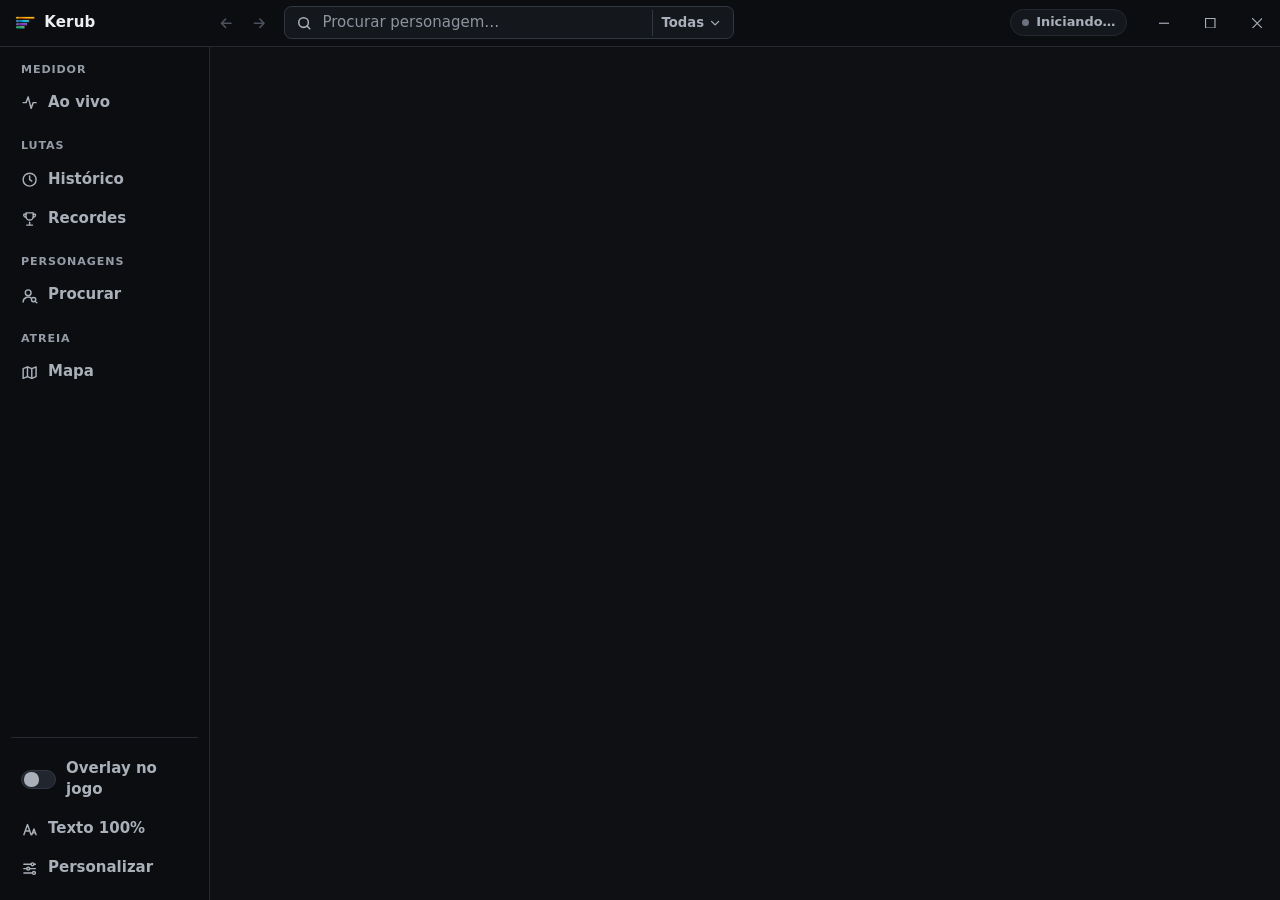
<file: ui/index.html>
<!doctype html>
<html lang="pt-BR">
<head>
  <meta charset="utf-8">
  <title>Kerub</title>
  <link rel="stylesheet" href="client.css">
  <link rel="stylesheet" href="chars.css">
  <link rel="stylesheet" href="map.css">
  <script src="shared.js" defer></script>
  <script src="chart.js" defer></script>
  <script src="client.js" defer></script>
  <script src="chars.js" defer></script>
  <script src="map.js" defer></script>
</head>
<body>
  <div class="app">
    <!-- Barra de título nossa, no lugar da do Windows: arrasta, minimiza,
         maximiza (duplo clique também) e fecha. -->
    <header class="titlebar" data-tauri-drag-region>
      <div class="tb-brand" data-tauri-drag-region>
        <img src="logo.png" alt="">
        <span>Kerub</span>
      </div>
      <div class="tb-nav">
        <button id="nav-back" class="tb-icon" title="Voltar (Alt + ←)" aria-label="Voltar" disabled>
          <svg viewBox="0 0 24 24" aria-hidden="true"><path d="M19 12H5M11 18l-6-6 6-6"/></svg>
        </button>
        <button id="nav-forward" class="tb-icon" title="Avançar (Alt + →)" aria-label="Avançar" disabled>
          <svg viewBox="0 0 24 24" aria-hidden="true"><path d="M5 12h14M13 6l6 6-6 6"/></svg>
        </button>
      </div>
      <!-- Procura personagem no site oficial; Enter abre os resultados. -->
      <form id="search-form" class="tb-search" role="search" autocomplete="off">
        <span id="search-icon" class="tb-search-icon" aria-hidden="true">
          <svg viewBox="0 0 24 24"><circle cx="11" cy="11" r="7"/><path d="M20 20l-4-4"/></svg>
        </span>
        <input id="search" type="text" placeholder="Procurar personagem…" spellcheck="false" aria-label="Procurar personagem pelo nome">
        <button type="button" id="region-btn" class="tb-region" aria-haspopup="listbox" aria-expanded="false" title="Região da busca">
          <span id="region-label">Todas</span>
          <svg viewBox="0 0 24 24" aria-hidden="true"><path d="M6 9l6 6 6-6"/></svg>
        </button>
      </form>
      <div id="region-menu" class="menu" role="listbox" aria-label="Região da busca" hidden></div>
      <div class="tb-fill" data-tauri-drag-region></div>
      <div id="game" class="tb-status" data-tauri-drag-region>
        <span class="dot" aria-hidden="true"></span>
        <span id="game-text">Iniciando…</span>
      </div>
      <button id="install-npcap" class="button primary tb-button" hidden>Instalar Npcap</button>
      <div class="tb-controls">
        <button id="win-min" title="Minimizar" aria-label="Minimizar">
          <svg viewBox="0 0 10 10" aria-hidden="true"><path d="M0 5h10"/></svg>
        </button>
        <button id="win-max" title="Maximizar" aria-label="Maximizar">
          <svg viewBox="0 0 10 10" aria-hidden="true"><path id="win-max-icon" d="M0.5 0.5h9v9h-9z"/></svg>
        </button>
        <button id="win-close" class="close" title="Fechar o meter" aria-label="Fechar o meter">
          <svg viewBox="0 0 10 10" aria-hidden="true"><path d="M0 0l10 10M10 0L0 10"/></svg>
        </button>
      </div>
    </header>

    <nav class="side" aria-label="Seções">
      <span class="side-label">Medidor</span>
      <button class="nav" data-page="live">
        <svg viewBox="0 0 24 24" aria-hidden="true"><path d="M3 12h4l3-8 4 16 3-8h4"/></svg>
        Ao vivo
      </button>

      <span class="side-label">Lutas</span>
      <button class="nav" data-page="history">
        <svg viewBox="0 0 24 24" aria-hidden="true"><circle cx="12" cy="12" r="9"/><path d="M12 7v5l3 2"/></svg>
        Histórico
      </button>
      <button class="nav" data-page="records">
        <svg viewBox="0 0 24 24" aria-hidden="true"><path d="M8 21h8M12 17v4M7 4h10v5a5 5 0 0 1-10 0z"/><path d="M7 6H4a3 3 0 0 0 3 4M17 6h3a3 3 0 0 1-3 4"/></svg>
        Recordes
      </button>

      <span class="side-label">Personagens</span>
      <button class="nav" data-page="chars">
        <svg viewBox="0 0 24 24" aria-hidden="true"><circle cx="10" cy="8" r="4"/><path d="M3 21a7 7 0 0 1 11.5-5.4M17.5 17.5m-3 0a3 3 0 1 0 6 0a3 3 0 1 0-6 0M22 22l-2.4-2.4"/></svg>
        Procurar
      </button>

      <span class="side-label">Atreia</span>
      <button class="nav" data-page="map">
        <svg viewBox="0 0 24 24" aria-hidden="true"><path d="M9 4 3 6.5v13.5l6-2.5 6 2.5 6-2.5V4l-6 2.5z"/><path d="M9 4v13.5M15 6.5V20"/></svg>
        Mapa
      </button>

      <div class="side-foot">
        <label class="switch">
          <input id="overlay-toggle" type="checkbox">
          <span class="track" aria-hidden="true"></span>
          Overlay no jogo
        </label>
        <button id="scale" class="nav" title="Tamanho do texto (Ctrl + roda do mouse)">
          <svg viewBox="0 0 24 24" aria-hidden="true"><path d="M4 19l5-14 5 14M6 14h6M15 19l3-8 3 8M16 16.5h4"/></svg>
          <span id="scale-text">Texto 100%</span>
        </button>
        <button class="nav" data-page="settings">
          <svg viewBox="0 0 24 24" aria-hidden="true"><path d="M4 6h10M18 6h2M4 12h4M12 12h8M4 18h12M20 18h0"/><circle cx="16" cy="6" r="2"/><circle cx="10" cy="12" r="2"/><circle cx="18" cy="18" r="2"/></svg>
          Personalizar
        </button>
      </div>
    </nav>

    <main id="main">
      <!-- Ao vivo -->
      <section id="page-live" class="page" hidden>
        <div class="toolbar">
          <div id="live-mode" class="segmented" role="radiogroup" aria-label="O que medir"></div>
          <button id="live-reset" class="button">Zerar luta</button>
        </div>
        <div id="live-empty" class="empty-state">
          <h2>Nenhuma luta ainda</h2>
          <p>Quando alguém do grupo bater em algo, a luta aparece aqui. Toda luta fica gravada no
            <b>Histórico</b> quando acaba (chefes, boneco e as lutas comuns), com ou sem o overlay ligado.</p>
        </div>
        <div id="live-fight"></div>
      </section>

      <!-- Histórico -->
      <section id="page-history" class="page" hidden>
        <header class="page-head">
          <h2>Histórico</h2>
          <div class="filters">
            <label class="field-search">
              <svg viewBox="0 0 24 24" aria-hidden="true"><circle cx="11" cy="11" r="7"/><path d="M20 20l-4-4"/></svg>
              <input id="history-filter" type="text" placeholder="Filtrar por chefe ou dungeon" aria-label="Filtrar lutas por chefe ou dungeon">
            </label>
            <label class="check"><input id="history-common" type="checkbox" checked> Lutas comuns</label>
            <label class="check"><input id="history-train" type="checkbox"> Boneco de treino</label>
          </div>
        </header>
        <div id="history-list"></div>
      </section>

      <!-- Uma luta do histórico -->
      <section id="page-fight" class="page" hidden>
        <button id="fight-back" class="link">← Histórico</button>
        <div id="fight-view"></div>
      </section>

      <!-- Recordes -->
      <section id="page-records" class="page" hidden>
        <header class="page-head">
          <h2>Recordes pessoais</h2>
        </header>
        <p class="hint">O seu melhor DPS e a luta mais rápida de cada chefe, por personagem. Só contam as lutas em que o chefe morreu.</p>
        <div id="records-list"></div>
      </section>

      <!-- Procurar personagem (site oficial do AION 2) -->
      <section id="page-chars" class="page" hidden>
        <header class="page-head">
          <div>
            <h2 id="chars-title">Personagens</h2>
            <p id="char-status" class="page-sub" aria-live="polite">Procure pelo nome na barra de cima.</p>
          </div>
        </header>
        <div id="char-results"></div>
        <div id="char-saved"></div>
      </section>

      <!-- Página de um personagem -->
      <section id="page-char" class="page" hidden>
        <div id="char-view"></div>
      </section>

      <!-- Mapa de Atreia -->
      <section id="page-map" class="page map-page" hidden>
        <aside class="map-panel" aria-label="Mapas e camadas">
          <div class="map-head">
            <div>
              <h2 id="map-title">Mapa</h2>
              <p id="map-sub" class="page-sub"></p>
            </div>
            <div id="map-race" class="segmented" role="radiogroup" aria-label="Facção"></div>
            <div id="map-list" class="map-list" aria-label="Mapas"></div>
            <label class="field-search map-search">
              <svg viewBox="0 0 24 24" aria-hidden="true"><circle cx="11" cy="11" r="7"/><path d="M20 20l-4-4"/></svg>
              <input id="map-search" type="text" placeholder="Procurar área, monstro, NPC…" spellcheck="false" aria-label="Procurar no mapa">
            </label>
          </div>
          <div id="map-results" class="map-scroll map-results" aria-live="polite" hidden></div>
          <div id="map-layers" class="map-scroll map-layers"></div>
        </aside>
        <div class="map-stage">
          <canvas id="map-canvas" tabindex="0" aria-label="Mapa. Arraste para mover; roda do mouse, + e − para o zoom; 0 mostra o mapa inteiro."></canvas>
          <div id="map-filter" class="map-filter" hidden></div>
          <div class="map-tools">
            <button id="map-zoom-in" class="map-tool" title="Aproximar (+)" aria-label="Aproximar">
              <svg viewBox="0 0 24 24" aria-hidden="true"><path d="M12 5v14M5 12h14"/></svg>
            </button>
            <button id="map-zoom-out" class="map-tool" title="Afastar (−)" aria-label="Afastar">
              <svg viewBox="0 0 24 24" aria-hidden="true"><path d="M5 12h14"/></svg>
            </button>
            <button id="map-fit" class="map-tool" title="Mapa inteiro (0)" aria-label="Mostrar o mapa inteiro">
              <svg viewBox="0 0 24 24" aria-hidden="true"><path d="M4 9V4h5M20 9V4h-5M4 15v5h5M20 15v5h-5"/></svg>
            </button>
          </div>
          <div id="map-tip" class="map-tip" role="tooltip" hidden></div>
          <div id="map-loading" class="map-loading" hidden></div>
          <div id="map-error" class="map-error" hidden></div>
        </div>
      </section>

      <!-- Personalizar -->
      <section id="page-settings" class="page" hidden>
        <header class="page-head">
          <h2>Personalizar</h2>
        </header>

        <div class="card">
          <h3>Overlay</h3>
          <label class="switch">
            <input id="set-overlay" type="checkbox">
            <span class="track" aria-hidden="true"></span>
            Mostrar o overlay por cima do jogo
          </label>
          <p class="hint">Se o jogo travar com o overlay, desligue: o meter continua gravando cada luta aqui no client.
            A tecla <b>Del</b> esconde e mostra o overlay durante o jogo; ele não some sozinho.</p>
          <label class="switch">
            <input id="set-time-left" type="checkbox">
            <span class="track" aria-hidden="true"></span>
            Tempo para o chefe morrer no DPS atual
          </label>
          <div class="field">
            <span id="set-rows-label">Jogadores no overlay</span>
            <div id="set-rows" class="segmented" role="radiogroup" aria-labelledby="set-rows-label"></div>
          </div>
        </div>

        <div class="card">
          <h3>Colunas do overlay</h3>
          <p class="hint">Menos colunas, janela mais estreita.</p>
          <div id="set-columns" class="columns-pick"></div>
        </div>

        <div class="card">
          <h3>Cor de cada classe</h3>
          <p class="hint">A barra de cada jogador no overlay e aqui no client. O texto fica branco por cima: o meter avisa quando a cor deixa ele difícil de ler.</p>
          <div id="set-colors" class="colors"></div>
          <button id="reset-colors" class="button">Voltar às cores padrão</button>
        </div>
      </section>
    </main>
  </div>
</body>
</html>
</file>
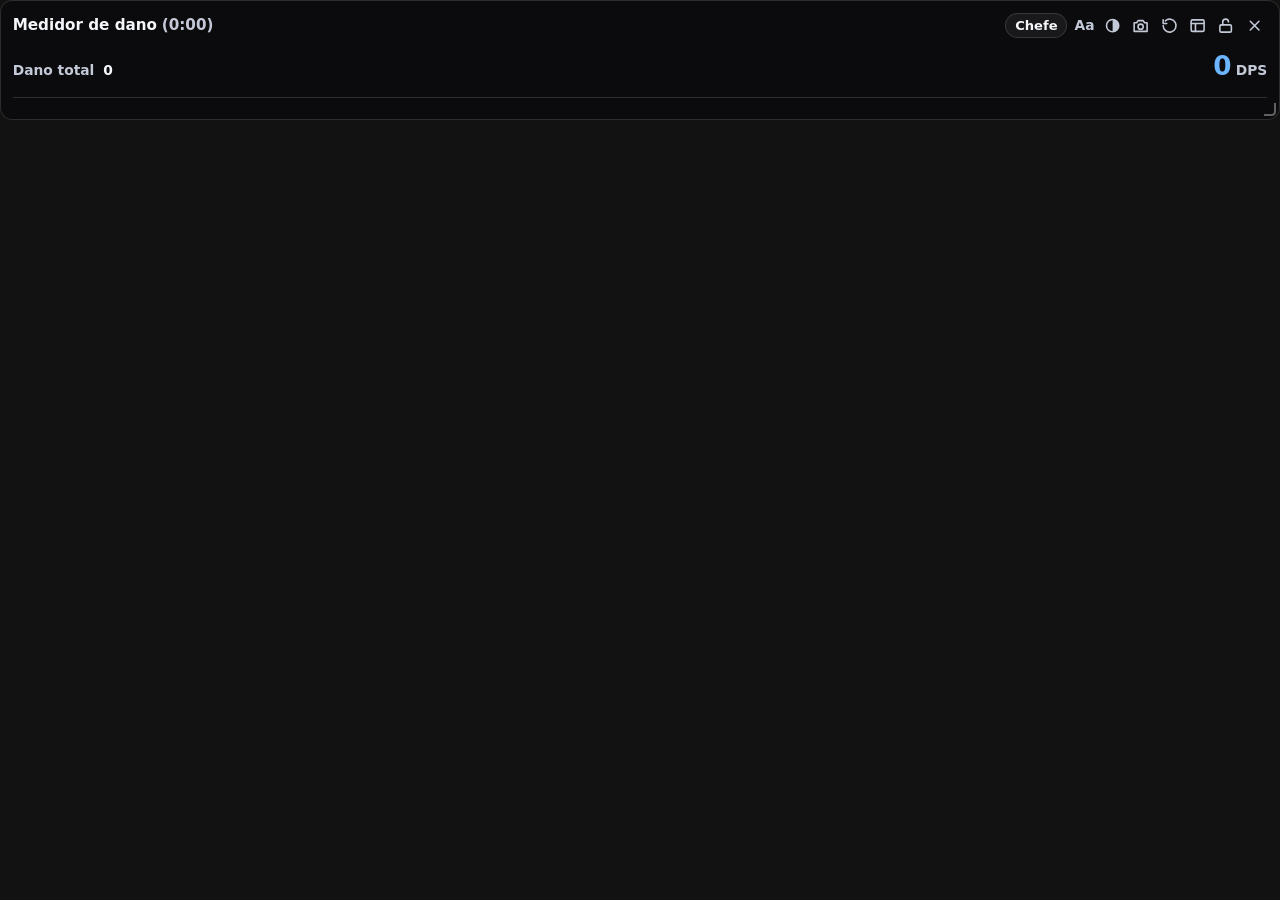
<file: ui/overlay.html>
<!doctype html>
<html lang="pt-BR">
<head>
  <meta charset="utf-8">
  <title>Kerub · overlay</title>
  <link rel="stylesheet" href="overlay.css">
  <script src="shared.js" defer></script>
  <script src="overlay.js" defer></script>
</head>
<body>
  <div id="meter" class="meter">
    <header>
      <h1><span class="title">Medidor de dano</span> <span id="timer">(0:00)</span> <span id="ping" class="ping" title="Ping com o servidor do jogo" hidden></span></h1>
      <div class="actions">
        <button id="mode" class="pill" title="Qual alvo medir">Chefe</button>
        <button id="scale" class="icon" title="Tamanho do texto" aria-label="Tamanho do texto">Aa</button>
        <button id="opacity" class="icon" title="Transparência do fundo" aria-label="Transparência do fundo">
          <svg viewBox="0 0 24 24" aria-hidden="true"><circle cx="12" cy="12" r="8.5"/><path class="fill" d="M12 3.5a8.5 8.5 0 0 1 0 17z"/></svg>
        </button>
        <button id="print" class="icon" title="Print do overlay: copia a imagem e salva em Imagens\Kerub" aria-label="Print do overlay">
          <svg viewBox="0 0 24 24" aria-hidden="true"><path d="M3 8h3.5l2-3h7l2 3H21v12H3z"/><circle cx="12" cy="13.5" r="3.6"/></svg>
        </button>
        <button id="reset" class="icon" title="Zerar luta" aria-label="Zerar luta">
          <svg viewBox="0 0 24 24" aria-hidden="true"><path d="M3 12a9 9 0 1 0 3-6.7"/><path d="M3 4v5h5"/></svg>
        </button>
        <button id="client" class="icon" title="Abrir o client (histórico e escolhas)" aria-label="Abrir o client">
          <svg viewBox="0 0 24 24" aria-hidden="true"><rect x="3" y="4" width="18" height="16" rx="2"/><path d="M3 9h18M9 9v11"/></svg>
        </button>
        <button id="lock" class="icon" title="Travar posição" aria-label="Travar posição">
          <svg viewBox="0 0 24 24" aria-hidden="true"><rect x="4" y="11" width="16" height="10" rx="2"/><path id="shackle" d="M8 11V7a4 4 0 0 1 8 0"/></svg>
        </button>
        <button id="close" class="icon" title="Fechar o overlay (o client continua gravando)" aria-label="Fechar o overlay">
          <svg viewBox="0 0 24 24" aria-hidden="true"><path d="M6 6l12 12M18 6L6 18"/></svg>
        </button>
      </div>
    </header>

    <div id="boss" class="boss" hidden>
      <div class="boss-line">
        <span id="target"></span>
        <span id="hp-pct"></span>
      </div>
      <div id="hp" class="hp"><div id="hp-fill"></div></div>
      <div id="time-left" class="time-left" hidden></div>
    </div>

    <div class="totals">
      <span class="total-damage">Dano total <b id="total-damage">0</b></span>
      <span class="total-dps"><b id="total-dps">0</b> DPS</span>
    </div>

    <div class="table">
      <div id="thead" class="thead"></div>
      <ol id="rows"></ol>
    </div>

    <section id="details" class="details" hidden aria-live="polite">
      <div class="details-head">
        <span id="details-badge"></span>
        <div class="details-who">
          <b id="details-name"></b>
          <span id="details-sub"></span>
        </div>
        <button id="details-close" class="icon" title="Fechar detalhes" aria-label="Fechar detalhes">
          <svg viewBox="0 0 24 24" aria-hidden="true"><path d="M6 6l12 12M18 6L6 18"/></svg>
        </button>
      </div>
      <ol id="skills" class="skills"></ol>
    </section>

    <footer id="status" hidden>
      <span id="status-text"></span>
      <button id="install-npcap" class="pill" hidden>Instalar Npcap</button>
    </footer>
    <div id="grip" class="grip" title="Largura"></div>
  </div>
</body>
</html>
</file>
<file: ui/client.css>
/* Client: escuro, sóbrio e de alto contraste. Grafite levemente frio, um azul
   só para o que é clicável ou escolhido, e cor de verdade só nos dados
   (classe, raridade). Contrastes medidos: texto 15:1, texto secundário 8:1,
   rótulos 6:1, azul 6,6:1; nada de amarelo. Tudo em rem: o botão de texto
   muda --scale e a janela inteira cresce junto. */

:root {
  color-scheme: dark;
  --scale: 1;

  --bg: #0e1014;
  /* Barra de título e lateral: a mesma cor, para parecer uma peça só. */
  --chrome: #0b0d10;
  --surface: #14171c;
  --surface-2: #1a1e24;
  --surface-3: #21262e;
  --border: #252a32;
  --border-strong: #323843;

  --text: #eceef1;
  --muted: #aab0ba;
  --label: #959ca7;

  --accent: #5b9dff;
  /* Botão principal: texto branco a 5,2:1. */
  --accent-strong: #2563eb;
  --accent-soft: rgb(91 157 255 / 0.12);
  --accent-line: rgb(91 157 255 / 0.45);

  --ok: #4ade80;
  --taken: #ff9b9b;
  --danger: #ff8a8a;

  --radius: 0.7rem;
  --radius-sm: 0.5rem;

  /* Nomes antigos, ainda usados em chars.css. */
  --panel: var(--surface);
  --panel-2: var(--surface-2);
  --line: var(--border);
}

* {
  box-sizing: border-box;
}

[hidden] {
  display: none !important;
}

html {
  font-size: calc(15px * var(--scale));
}

html,
body {
  margin: 0;
  height: 100%;
  background: var(--bg);
  color: var(--text);
  font-family: "Segoe UI Variable Text", "Segoe UI", system-ui, sans-serif;
  line-height: 1.45;
  -webkit-font-smoothing: antialiased;
}

body {
  overflow: hidden;
}

::selection {
  background: rgb(91 157 255 / 0.35);
}

:focus-visible {
  outline: 2px solid var(--accent);
  outline-offset: 2px;
}

h2,
h3,
h4 {
  margin: 0;
  font-family: "Segoe UI Variable Display", "Segoe UI", system-ui, sans-serif;
}

/* Rolagem fina, da cor das bordas. */
* {
  scrollbar-width: thin;
  scrollbar-color: var(--border-strong) transparent;
}

.muted {
  color: var(--muted);
}

.small {
  font-size: 0.88rem;
}

.hint {
  margin: 0;
  color: var(--muted);
  max-width: 60rem;
}

/* ── botões e controles ────────────────────────────────── */

button {
  font: inherit;
  color: inherit;
  cursor: pointer;
}

button:disabled {
  cursor: default;
}

.button {
  display: inline-flex;
  align-items: center;
  justify-content: center;
  gap: 0.45rem;
  height: 2.3rem;
  padding: 0 0.95rem;
  border: 1px solid var(--border-strong);
  border-radius: var(--radius-sm);
  background: var(--surface-2);
  color: var(--text);
  font-weight: 600;
  white-space: nowrap;
  transition: background 0.12s, border-color 0.12s;
}

.button:hover {
  background: var(--surface-3);
  border-color: #3d4450;
}

.button.primary {
  border-color: transparent;
  background: var(--accent-strong);
  color: #ffffff;
}

.button.primary:hover {
  background: #3b75ee;
}

.button.danger {
  color: var(--danger);
}

.icon-button {
  display: inline-grid;
  place-items: center;
  width: 2.1rem;
  height: 2.1rem;
  padding: 0;
  border: 1px solid transparent;
  border-radius: var(--radius-sm);
  background: none;
  color: var(--muted);
}

.icon-button:hover {
  border-color: var(--border);
  background: var(--surface-2);
  color: var(--text);
}

.icon-button svg {
  width: 1.15rem;
  height: 1.15rem;
  fill: none;
  stroke: currentColor;
  stroke-width: 2;
  stroke-linecap: round;
  stroke-linejoin: round;
}

.link {
  padding: 0;
  border: 0;
  background: none;
  color: var(--accent);
  font-weight: 600;
  text-align: left;
}

.link:hover {
  text-decoration: underline;
}

/* Etiqueta pequena (estado, raça, nível de item). */
.pill,
.chip {
  display: inline-flex;
  align-items: center;
  gap: 0.35rem;
  padding: 0.12rem 0.55rem;
  border: 1px solid var(--border-strong);
  border-radius: 0.4rem;
  background: var(--surface-2);
  color: var(--muted);
  font-size: 0.85rem;
  font-weight: 600;
  white-space: nowrap;
}

.chip b {
  color: var(--text);
}

.pill.ok {
  border-color: rgb(74 222 128 / 0.35);
  color: var(--ok);
}

.pill.best {
  border-color: var(--accent-line);
  background: var(--accent-soft);
  color: var(--accent);
}

.tag {
  margin-left: 0.45rem;
  padding: 0.05rem 0.4rem;
  border: 1px solid var(--accent-line);
  border-radius: 0.3rem;
  background: var(--accent-soft);
  color: var(--accent);
  font-size: 0.7rem;
  font-weight: 750;
  letter-spacing: 0.04em;
  vertical-align: 0.15em;
}

.count {
  margin-left: 0.5rem;
  color: var(--muted);
  font-weight: 600;
  font-size: 0.9em;
}

/* Interruptor. */
.switch,
.check,
.field {
  display: flex;
  align-items: center;
  gap: 0.65rem;
  font-weight: 600;
  cursor: pointer;
}

.field {
  cursor: default;
  flex-wrap: wrap;
}

.switch input {
  position: absolute;
  opacity: 0;
  width: 1px;
  height: 1px;
}

.switch .track {
  flex: none;
  position: relative;
  width: 2.35rem;
  height: 1.3rem;
  border: 1px solid var(--border-strong);
  border-radius: 1rem;
  background: var(--surface-3);
  transition: background 0.15s, border-color 0.15s;
}

.switch .track::after {
  content: "";
  position: absolute;
  top: 0.13rem;
  left: 0.15rem;
  width: 0.95rem;
  height: 0.95rem;
  border-radius: 50%;
  background: var(--muted);
  transition: transform 0.15s, background 0.15s;
}

.switch input:checked + .track {
  border-color: transparent;
  background: var(--accent-strong);
}

.switch input:checked + .track::after {
  transform: translateX(1.03rem);
  background: #ffffff;
}

.switch input:focus-visible + .track {
  outline: 2px solid var(--accent);
  outline-offset: 2px;
}

.check input {
  width: 1.1rem;
  height: 1.1rem;
  accent-color: var(--accent-strong);
}

/* Botões lado a lado, um escolhido (o que medir, quantos jogadores). */
.segmented {
  display: inline-flex;
  gap: 0.15rem;
  padding: 0.2rem;
  border: 1px solid var(--border);
  border-radius: 0.6rem;
  background: var(--surface);
}

.segment {
  padding: 0.32rem 0.85rem;
  border: 0;
  border-radius: 0.42rem;
  background: none;
  color: var(--muted);
  font-weight: 600;
}

.segment:hover {
  color: var(--text);
}

.segment[aria-checked="true"] {
  background: var(--surface-3);
  color: var(--text);
  box-shadow: inset 0 0 0 1px var(--border-strong);
}

/* Campo de busca pequeno (filtro do histórico). */
.field-search {
  display: flex;
  align-items: center;
  gap: 0.5rem;
  width: 18rem;
  height: 2.3rem;
  padding: 0 0.7rem;
  border: 1px solid var(--border-strong);
  border-radius: var(--radius-sm);
  background: var(--surface);
  color: var(--muted);
  cursor: text;
}

.field-search:focus-within {
  border-color: var(--accent);
}

.field-search svg {
  flex: none;
  width: 1rem;
  height: 1rem;
  fill: none;
  stroke: currentColor;
  stroke-width: 2.2;
  stroke-linecap: round;
}

.field-search input {
  flex: 1;
  min-width: 0;
  border: 0;
  outline: none;
  background: none;
  color: var(--text);
  font: inherit;
}

.field-search input::placeholder,
.tb-search input::placeholder {
  color: #8d94a0;
}

/* ── carregando ────────────────────────────────────────── */

.spin {
  display: inline-block;
  width: 1.1rem;
  height: 1.1rem;
  border: 2px solid var(--border-strong);
  border-top-color: var(--accent);
  border-radius: 50%;
  animation: spin 0.75s linear infinite;
}

.spinner {
  display: grid;
  place-items: center;
  padding: 2.5rem 0;
}

.spinner .spin {
  width: 2rem;
  height: 2rem;
  border-width: 3px;
}

.spinner.small {
  padding: 0.8rem 0 0.2rem;
}

.spinner.small .spin {
  width: 1.2rem;
  height: 1.2rem;
  border-width: 2px;
}

@keyframes spin {
  to {
    transform: rotate(360deg);
  }
}

.skeletons {
  display: flex;
  align-items: center;
  gap: 0.8rem;
}

.skeleton {
  display: block;
  border-radius: 0.4rem;
  background: linear-gradient(90deg, var(--surface-2) 25%, var(--surface-3) 50%, var(--surface-2) 75%);
  background-size: 200% 100%;
  animation: shimmer 1.3s ease-in-out infinite;
}

@keyframes shimmer {
  from {
    background-position: 100% 0;
  }
  to {
    background-position: -100% 0;
  }
}

@media (prefers-reduced-motion: reduce) {
  .spin,
  .skeleton {
    animation-duration: 3s;
  }
}

/* ── layout ────────────────────────────────────────────── */

.app {
  display: grid;
  grid-template-columns: 14rem minmax(0, 1fr);
  grid-template-rows: auto minmax(0, 1fr);
  height: 100%;
}

/* ── barra de título ───────────────────────────────────── */

.titlebar {
  grid-column: 1 / -1;
  display: flex;
  align-items: center;
  gap: 0.6rem;
  height: 3.1rem;
  padding-left: 1rem;
  background: var(--chrome);
  border-bottom: 1px solid var(--border);
  user-select: none;
}

/* Arrastar só funciona no elemento marcado, não nos filhos dele. */
.tb-brand > *,
.tb-status > * {
  pointer-events: none;
}

.tb-brand {
  display: flex;
  align-items: center;
  gap: 0.6rem;
  width: 12.4rem;
  flex: none;
  font-size: 1rem;
  font-weight: 700;
  letter-spacing: 0.01em;
}

.tb-brand img {
  width: 1.35rem;
  height: 1.35rem;
}

.tb-nav {
  display: flex;
  gap: 0.1rem;
}

.tb-icon {
  display: grid;
  place-items: center;
  width: 2.1rem;
  height: 2.1rem;
  padding: 0;
  border: 0;
  border-radius: var(--radius-sm);
  background: none;
  color: var(--muted);
}

.tb-icon:hover:not(:disabled) {
  background: var(--surface-2);
  color: var(--text);
}

.tb-icon:disabled {
  color: #4b525e;
}

.tb-icon svg,
.tb-search-icon svg {
  width: 1.1rem;
  height: 1.1rem;
  fill: none;
  stroke: currentColor;
  stroke-width: 2.2;
  stroke-linecap: round;
  stroke-linejoin: round;
}

/* Busca de personagem, com a região num menu à direita. */
.tb-search {
  display: flex;
  align-items: center;
  gap: 0.55rem;
  width: min(30rem, 40%);
  height: 2.2rem;
  margin: 0;
  padding: 0 0.25rem 0 0.75rem;
  border: 1px solid var(--border-strong);
  border-radius: var(--radius-sm);
  background: var(--surface);
  color: var(--muted);
}

.tb-search:focus-within {
  border-color: var(--accent);
  box-shadow: 0 0 0 3px var(--accent-soft);
}

.tb-search-icon {
  display: grid;
  place-items: center;
  width: 1.1rem;
}

.tb-search-icon .spin {
  width: 0.95rem;
  height: 0.95rem;
}

.tb-search input {
  flex: 1;
  min-width: 0;
  border: 0;
  outline: none;
  background: none;
  color: var(--text);
  font: inherit;
}

.tb-region {
  display: flex;
  align-items: center;
  gap: 0.25rem;
  height: 1.7rem;
  padding: 0 0.45rem 0 0.6rem;
  border: 0;
  border-left: 1px solid var(--border-strong);
  border-radius: 0 0.35rem 0.35rem 0;
  background: none;
  color: var(--muted);
  font-size: 0.88rem;
  font-weight: 600;
}

.tb-region:hover,
.tb-region[aria-expanded="true"] {
  color: var(--text);
  background: var(--surface-2);
}

.tb-region svg {
  width: 0.95rem;
  height: 0.95rem;
  fill: none;
  stroke: currentColor;
  stroke-width: 2.2;
  stroke-linecap: round;
  stroke-linejoin: round;
}

/* Menu suspenso (região). */
.menu {
  position: fixed;
  z-index: 60;
  display: flex;
  flex-direction: column;
  min-width: 15rem;
  padding: 0.3rem;
  border: 1px solid var(--border-strong);
  border-radius: var(--radius);
  background: #161a20;
  box-shadow: 0 12px 32px rgb(0 0 0 / 0.55);
}

.menu-item {
  display: flex;
  align-items: center;
  justify-content: space-between;
  gap: 1rem;
  padding: 0.5rem 0.7rem;
  border: 0;
  border-radius: 0.4rem;
  background: none;
  color: var(--text);
  font-weight: 500;
  text-align: left;
}

.menu-item:hover,
.menu-item:focus-visible {
  background: var(--surface-3);
  outline: none;
}

.menu-item[aria-selected="true"] {
  color: var(--accent);
  font-weight: 650;
}

.tb-fill {
  flex: 1;
  align-self: stretch;
}

/* "AION 2 aberto", como o "Aion 2 is running" da referência. */
.tb-status {
  display: flex;
  align-items: center;
  gap: 0.45rem;
  padding: 0.22rem 0.7rem;
  border: 1px solid var(--border);
  border-radius: 1rem;
  background: var(--surface);
  color: var(--muted);
  font-size: 0.86rem;
  font-weight: 600;
  white-space: nowrap;
}

.tb-status .dot {
  width: 0.5rem;
  height: 0.5rem;
  border-radius: 50%;
  background: #6b7280;
}

.tb-status[data-state="on"] {
  color: var(--text);
}

.tb-status[data-state="on"] .dot {
  background: var(--ok);
  box-shadow: 0 0 0 3px rgb(74 222 128 / 0.15);
}

.tb-status[data-state="wait"] .dot {
  background: var(--accent);
}

.tb-status[data-state="off"] .dot {
  background: var(--danger);
}

.tb-button {
  height: 2rem;
}

/* Minimizar, maximizar e fechar, do tamanho dos do Windows. */
.tb-controls {
  display: flex;
  align-self: stretch;
  margin-left: 0.3rem;
}

.tb-controls button {
  display: grid;
  place-items: center;
  width: 3.1rem;
  padding: 0;
  border: 0;
  background: none;
  color: var(--muted);
}

.tb-controls svg {
  width: 0.7rem;
  height: 0.7rem;
  fill: none;
  stroke: currentColor;
  stroke-width: 1.1;
}

.tb-controls button:hover {
  background: var(--surface-2);
  color: var(--text);
}

/* Vermelho do Windows com o X branco: 5,9:1. */
.tb-controls .close:hover {
  background: #c42b1c;
  color: #ffffff;
}

/* ── lateral ───────────────────────────────────────────── */

.side {
  display: flex;
  flex-direction: column;
  gap: 0.15rem;
  padding: 0.9rem 0.75rem;
  background: var(--chrome);
  border-right: 1px solid var(--border);
  overflow-y: auto;
}

.side-label {
  margin: 1rem 0.65rem 0.3rem;
  color: var(--label);
  font-size: 0.74rem;
  font-weight: 700;
  letter-spacing: 0.08em;
  text-transform: uppercase;
}

.side-label:first-child {
  margin-top: 0.1rem;
}

.nav {
  position: relative;
  display: flex;
  align-items: center;
  gap: 0.65rem;
  padding: 0.5rem 0.65rem;
  border: 0;
  border-radius: var(--radius-sm);
  background: none;
  color: var(--muted);
  font-weight: 600;
  text-align: left;
}

.nav svg {
  flex: none;
  width: 1.15rem;
  height: 1.15rem;
  fill: none;
  stroke: currentColor;
  stroke-width: 2;
  stroke-linecap: round;
  stroke-linejoin: round;
}

.nav:hover {
  background: var(--surface);
  color: var(--text);
}

.nav.on {
  background: var(--surface-2);
  color: var(--text);
}

.nav.on::before {
  content: "";
  position: absolute;
  left: -0.75rem;
  top: 0.45rem;
  bottom: 0.45rem;
  width: 3px;
  border-radius: 0 3px 3px 0;
  background: var(--accent);
}

.side-foot {
  display: flex;
  flex-direction: column;
  gap: 0.15rem;
  margin-top: auto;
  padding-top: 0.8rem;
  border-top: 1px solid var(--border);
}

.side-foot .switch {
  padding: 0.5rem 0.65rem;
  color: var(--muted);
}

/* ── páginas ───────────────────────────────────────────── */

main {
  overflow-y: auto;
  padding: 1.6rem 2rem 3rem;
}

.page {
  display: flex;
  flex-direction: column;
  gap: 1.1rem;
  max-width: 88rem;
  margin: 0 auto;
}

.page-head {
  display: flex;
  flex-wrap: wrap;
  align-items: flex-end;
  justify-content: space-between;
  gap: 0.8rem 1.2rem;
}

.page-head h2 {
  font-size: 1.55rem;
  font-weight: 650;
  letter-spacing: -0.01em;
}

.page-sub {
  margin: 0.2rem 0 0;
  color: var(--muted);
}

.empty-state {
  padding: 3rem 1rem;
  text-align: center;
  color: var(--muted);
}

.empty-state h2 {
  margin-bottom: 0.4rem;
  color: var(--text);
  font-size: 1.25rem;
  font-weight: 650;
}

.empty-state p {
  max-width: 34rem;
  margin: 0 auto 1rem;
}

.card {
  display: flex;
  flex-direction: column;
  gap: 0.8rem;
  padding: 1.1rem 1.2rem;
  border: 1px solid var(--border);
  border-radius: var(--radius);
  background: var(--surface);
}

.card h3 {
  font-size: 1.05rem;
  font-weight: 650;
}

.toolbar {
  display: flex;
  flex-wrap: wrap;
  align-items: center;
  justify-content: space-between;
  gap: 0.8rem;
}

.filters {
  display: flex;
  flex-wrap: wrap;
  align-items: center;
  gap: 1rem;
}

/* ── ícone da classe ───────────────────────────────────── */

.badge {
  display: inline-grid;
  place-items: center;
  flex: none;
  width: 2rem;
  height: 2rem;
  border-radius: 0.45rem;
  background: #090a0d;
  box-shadow: inset 0 0 0 1px color-mix(in srgb, var(--ring, #6b7280) 70%, transparent);
  color: var(--text);
  font-weight: 700;
}

.badge img {
  width: 1.5rem;
  height: 1.5rem;
  object-fit: contain;
  filter: drop-shadow(0 0 1px #000);
}

.badge.small {
  width: 1.6rem;
  height: 1.6rem;
  border-radius: 0.35rem;
}

.badge.small img {
  width: 1.2rem;
  height: 1.2rem;
}

.who {
  display: flex;
  align-items: center;
  gap: 0.6rem;
  min-width: 0;
}

.who .name {
  overflow: hidden;
  text-overflow: ellipsis;
  white-space: nowrap;
  font-weight: 650;
}

/* ── uma luta ──────────────────────────────────────────── */

.fight {
  display: flex;
  flex-direction: column;
  gap: 1.1rem;
}

.fight-head {
  display: flex;
  flex-wrap: wrap;
  align-items: flex-start;
  justify-content: space-between;
  gap: 1rem;
}

.fight-head h2 {
  font-size: 1.65rem;
  font-weight: 650;
  letter-spacing: -0.01em;
  line-height: 1.2;
}

.fight-head .sub {
  display: flex;
  flex-wrap: wrap;
  align-items: center;
  gap: 0.5rem;
  margin-top: 0.35rem;
}

.actions {
  display: flex;
  gap: 0.5rem;
}

/* Números da luta: um quadro dividido, como na referência. A última linha
   estica para não sobrar buraco quando os quadros quebram de linha. */
.cards {
  display: flex;
  flex-wrap: wrap;
  gap: 1px;
  border: 1px solid var(--border);
  border-radius: var(--radius);
  background: var(--border);
  overflow: hidden;
}

.cards > .stat {
  flex: 1 1 10rem;
}

.cards.small > .stat {
  flex-basis: 7.5rem;
}

.stat {
  display: flex;
  flex-direction: column;
  gap: 0.15rem;
  padding: 0.8rem 1rem;
  background: var(--surface);
}

.stat .label {
  color: var(--muted);
  font-size: 0.86rem;
  font-weight: 600;
}

.stat b {
  font-size: 1.45rem;
  font-weight: 700;
  font-variant-numeric: tabular-nums;
  letter-spacing: -0.01em;
}

.cards.small .stat b {
  font-size: 1.2rem;
}

.stat .note {
  color: var(--muted);
  font-size: 0.84rem;
}

.stat.accent b {
  color: var(--accent);
}

.stat.taken b {
  color: var(--taken);
}

.live-boss:empty {
  display: none;
}

.hp-line {
  display: flex;
  justify-content: space-between;
  gap: 1rem;
  margin-bottom: 0.4rem;
  font-weight: 600;
  font-variant-numeric: tabular-nums;
}

.hp {
  height: 0.55rem;
  border-radius: 0.3rem;
  background: var(--surface-3);
  overflow: hidden;
}

.hp-fill {
  height: 100%;
  background: linear-gradient(90deg, #b91c1c, #ea580c);
  transition: width 0.3s linear;
}

/* Abas sublinhadas. */
.tabs {
  display: flex;
  flex-wrap: wrap;
  gap: 0.3rem;
  border-bottom: 1px solid var(--border);
}

.tab {
  margin-bottom: -1px;
  padding: 0.6rem 0.9rem;
  border: 0;
  border-bottom: 2px solid transparent;
  background: none;
  color: var(--muted);
  font-weight: 600;
}

.tab:hover {
  color: var(--text);
}

.tab[aria-selected="true"] {
  color: var(--text);
  border-bottom-color: var(--accent);
}

/* Jogadores em cima e as skills do escolhido embaixo; lado a lado só em tela
   bem larga, para os nomes não serem cortados. */
.split {
  display: grid;
  grid-template-columns: minmax(0, 1fr);
  gap: 1.1rem;
  align-items: start;
}

@media (min-width: 1750px) {
  .split {
    grid-template-columns: minmax(0, 1fr) minmax(0, 1.15fr);
  }
}

/* Tabela de jogadores: fundo neutro, uma faixa da cor da classe à esquerda e
   a barra de proporção em tom baixo, para a cor não tomar a tela. */
.ptable,
.stable {
  display: flex;
  flex-direction: column;
  gap: 0.3rem;
}

.prow {
  --c: #3f3f46;
  position: relative;
  display: grid;
  grid-template-columns: 1.4rem minmax(0, 1fr) repeat(var(--cols), 5.5rem);
  align-items: center;
  column-gap: 0.6rem;
  min-height: 2.75rem;
  padding: 0.25rem 0.9rem 0.25rem 0.75rem;
  border: 1px solid var(--border);
  border-radius: var(--radius-sm);
  background: var(--surface);
  color: var(--text);
  text-align: left;
  overflow: hidden;
  font-variant-numeric: tabular-nums;
}

.prow.head {
  min-height: 0;
  padding: 0 0.9rem 0.35rem 3.15rem;
  grid-template-columns: minmax(0, 1fr) repeat(var(--cols), 5.5rem);
  border: 0;
  border-bottom: 1px solid var(--border);
  border-radius: 0;
  background: none;
  color: var(--label);
  font-size: 0.82rem;
  font-weight: 700;
  letter-spacing: 0.04em;
  text-transform: uppercase;
}

.prow > span:not(.bg) {
  position: relative;
}

.prow .num,
.prow.head span:not(:first-child),
.srow .num,
.srow.head span:not(:first-child) {
  text-align: right;
  white-space: nowrap;
}

.prow .num {
  font-weight: 600;
}

.prow .rank {
  color: var(--muted);
  font-weight: 700;
  text-align: center;
}

.bg {
  position: absolute;
  inset: 0;
  box-shadow: inset 3px 0 0 var(--c);
}

.bar {
  position: absolute;
  inset: 0 auto 0 0;
  background: linear-gradient(90deg, color-mix(in srgb, var(--c) 32%, transparent), color-mix(in srgb, var(--c) 12%, transparent));
}

button.prow:hover {
  border-color: var(--border-strong);
}

button.prow:hover .bar {
  filter: brightness(1.2);
}

.prow.me {
  border-color: #6b7280;
}

.prow.selected {
  border-color: var(--accent);
  box-shadow: 0 0 0 1px var(--accent);
}

/* Painel de um jogador e as skills dele. */
.player-panel {
  display: flex;
  flex-direction: column;
  gap: 0.9rem;
  padding: 1.1rem;
  border: 1px solid var(--border);
  border-radius: var(--radius);
  background: var(--surface);
}

.pp-head {
  display: flex;
  align-items: center;
  gap: 0.75rem;
}

.pp-head .badge {
  width: 2.6rem;
  height: 2.6rem;
}

.pp-head .badge img {
  width: 2rem;
  height: 2rem;
}

.pp-head h3 {
  font-size: 1.3rem;
  font-weight: 650;
}

.srow {
  --c: #3f3f46;
  position: relative;
  display: grid;
  grid-template-columns: minmax(13rem, 1fr) repeat(var(--cols), 5rem);
  align-items: center;
  column-gap: 0.5rem;
  min-height: 2.5rem;
  padding: 0.15rem 0.8rem 0.15rem 0.45rem;
  border-radius: var(--radius-sm);
  background: var(--surface-2);
  overflow: hidden;
  font-variant-numeric: tabular-nums;
}

.srow .bg {
  box-shadow: none;
}

.srow.head {
  min-height: 0;
  padding: 0 0.8rem 0.35rem 0.45rem;
  border-bottom: 1px solid var(--border);
  border-radius: 0;
  background: none;
  color: var(--label);
  font-size: 0.82rem;
  font-weight: 700;
  letter-spacing: 0.04em;
  text-transform: uppercase;
}

.srow > span:not(.bg) {
  position: relative;
}

.srow .num {
  font-weight: 600;
}

.skill {
  display: flex;
  align-items: center;
  gap: 0.55rem;
  min-width: 0;
  font-weight: 600;
}

.skill .name {
  overflow: hidden;
  text-overflow: ellipsis;
  white-space: nowrap;
}

.skill-icon {
  flex: none;
  width: 1.9rem;
  height: 1.9rem;
  border-radius: 0.35rem;
  object-fit: cover;
  background: #090a0d;
}

.skill-icon.none {
  display: grid;
  place-items: center;
  color: var(--muted);
}

/* ── linha do tempo (gráfico, buffs e skills) ──────────── */

.ftl {
  display: flex;
  flex-direction: column;
  gap: 0.9rem;
  margin-top: 1rem;
  padding: 1.1rem;
  border: 1px solid var(--border);
  border-radius: var(--radius);
  background: var(--surface);
}

.ftl-top {
  display: flex;
  flex-wrap: wrap;
  align-items: center;
  justify-content: space-between;
  gap: 0.6rem;
}

.ftl-sections {
  display: flex;
  flex-wrap: wrap;
  gap: 0.35rem;
}

.ftl-title {
  display: flex;
  flex-wrap: wrap;
  align-items: baseline;
  gap: 0.3rem 0.8rem;
}

.ftl-title h3 {
  margin: 0;
  font-size: 1.15rem;
}

.ftl-body {
  position: relative;
  display: flex;
  flex-direction: column;
  gap: 1.3rem;
}

.ftl-section {
  display: flex;
  flex-direction: column;
  gap: 0.35rem;
}

.ftl-head {
  display: flex;
  flex-wrap: wrap;
  align-items: center;
  justify-content: space-between;
  gap: 0.5rem 1rem;
  padding-bottom: 0.4rem;
  border-bottom: 1px solid var(--border);
}

.ftl-head h4 {
  font-size: 1.02rem;
  font-weight: 650;
}

.ftl-tools {
  display: flex;
  flex-wrap: wrap;
  align-items: center;
  gap: 0.6rem 1rem;
}

.ftl-pick {
  display: flex;
  align-items: center;
  gap: 0.45rem;
  font-size: 0.9rem;
  font-weight: 600;
}

.ftl-plot {
  position: relative;
}

.ftl-plot svg {
  display: block;
}

.ftl-plot .grid {
  stroke: var(--border);
  stroke-width: 1;
}

.ftl-plot .axis {
  fill: var(--muted);
  font-size: 0.8rem;
  font-weight: 600;
}

/* Nome à esquerda, a faixa do tempo no meio e o número à direita: as
   larguras são as do gráfico, para o tempo bater em todas as partes. */
.ftl-row {
  display: grid;
  grid-template-columns: var(--gutter) minmax(0, 1fr) var(--right);
  align-items: center;
  min-height: 2.1rem;
}

.ftl-label {
  display: flex;
  align-items: center;
  gap: 0.5rem;
  min-width: 0;
  padding-right: 0.7rem;
}

.ftl-label .skill-icon,
.ftl-icon {
  flex: none;
  width: 1.55rem;
  height: 1.55rem;
  border-radius: 0.3rem;
  object-fit: cover;
  background: #090a0d;
}

.ftl-icon.none,
.ftl-label .skill-icon.none {
  display: grid;
  place-items: center;
  color: var(--muted);
  font-size: 0.8rem;
}

.ftl-name {
  overflow: hidden;
  text-overflow: ellipsis;
  white-space: nowrap;
  font-size: 0.92rem;
  font-weight: 600;
}

.ftl-label .tag {
  flex: none;
  margin-left: 0;
}

.ftl-lane {
  position: relative;
  height: 1.5rem;
  border-radius: 0.25rem;
  background: rgb(255 255 255 / 0.04);
}

.ftl-lane.casts {
  height: 1.9rem;
}

.ftl-lane canvas {
  display: block;
}

.ftl-buff {
  position: absolute;
  top: 0.15rem;
  bottom: 0.15rem;
  display: grid;
  place-items: center;
  min-width: 2px;
  border-radius: 0.2rem;
  overflow: hidden;
}

/* Acúmulos: texto escuro sobre a barra clara. */
.ftl-buff span {
  color: #0b0d10;
  font-size: 0.75rem;
  font-weight: 800;
}

.ftl-right {
  font-variant-numeric: tabular-nums;
  font-weight: 650;
  text-align: right;
}

.ftl-group {
  display: flex;
  flex-direction: column;
  gap: 0.15rem;
}

.ftl-group + .ftl-group {
  margin-top: 0.7rem;
}

.ftl-group-head {
  padding: 0.2rem 0;
  color: var(--label);
  font-size: 0.8rem;
  font-weight: 700;
  letter-spacing: 0.05em;
  text-transform: uppercase;
}

.ftl-note {
  margin: 0.3rem 0;
  color: var(--muted);
}

.ftl-passives {
  margin: 0.3rem 0 0;
  color: var(--muted);
  font-size: 0.9rem;
}

.ftl-axis {
  min-height: 1.7rem;
  border-top: 1px solid var(--border);
}

.ftl-axis-lane {
  position: relative;
  height: 1.5rem;
}

.ftl-axis-lane span {
  position: absolute;
  top: 0.25rem;
  transform: translateX(-50%);
  color: var(--muted);
  font-size: 0.8rem;
  font-variant-numeric: tabular-nums;
  font-weight: 600;
  white-space: nowrap;
}

.ftl-axis-lane span:first-child {
  transform: none;
}

.ftl-axis-lane span.end {
  transform: translateX(-100%);
}

/* O momento sob o mouse, em todas as partes. */
.ftl-cursor {
  position: absolute;
  top: 0;
  bottom: 0;
  z-index: 2;
  border-left: 1px dashed #9aa3af;
  pointer-events: none;
}

.ftl-cursor-time {
  position: absolute;
  bottom: 0;
  left: 0.3rem;
  padding: 0.05rem 0.45rem;
  border-radius: 0.3rem;
  background: var(--accent-strong);
  color: #ffffff;
  font-size: 0.8rem;
  font-weight: 700;
  white-space: nowrap;
}

.ftl-tip {
  position: fixed;
  z-index: 50;
  min-width: 12rem;
  max-width: 24rem;
  padding: 0.55rem 0.75rem;
  border: 1px solid var(--border-strong);
  border-radius: var(--radius-sm);
  background: #0b0d10;
  box-shadow: 0 8px 24px rgb(0 0 0 / 0.5);
  pointer-events: none;
  font-variant-numeric: tabular-nums;
}

.tip-time {
  margin-bottom: 0.2rem;
  color: var(--muted);
  font-weight: 650;
}

.tip-row {
  display: grid;
  grid-template-columns: auto minmax(0, 1fr) auto;
  align-items: center;
  gap: 0.5rem;
}

.chart-legend {
  display: flex;
  flex-wrap: wrap;
  gap: 0.4rem;
}

.legend-item {
  display: flex;
  align-items: center;
  gap: 0.45rem;
  padding: 0.25rem 0.65rem;
  border: 1px solid var(--border);
  border-radius: 1rem;
  background: var(--surface-2);
  color: var(--text);
  font-weight: 600;
}

.legend-item[aria-pressed="false"] {
  color: #7d8490;
  text-decoration: line-through;
}

.legend-item[aria-pressed="false"] .swatch,
.legend-item[aria-pressed="false"] .line-swatch {
  opacity: 0.3;
}

.line-swatch {
  flex: none;
}

/* Liga e desliga (partes da linha do tempo, passivas). */
.toggle {
  padding: 0.3rem 0.85rem;
  border: 1px solid var(--border-strong);
  border-radius: 1rem;
  background: var(--surface-2);
  color: var(--muted);
  font-weight: 600;
}

.toggle:hover {
  color: var(--text);
}

.toggle[aria-pressed="true"] {
  border-color: var(--accent-line);
  background: var(--accent-soft);
  color: var(--text);
}

.segmented.small .segment {
  padding: 0.22rem 0.7rem;
}

/* ── skills e jogador ──────────────────────────────────── */

.stable-wrap {
  overflow-x: auto;
  padding-bottom: 0.3rem;
}

.stable {
  min-width: calc(14rem + var(--cols) * 5.5rem);
}

.srow.head .sort {
  display: inline-flex;
  align-items: center;
  justify-content: flex-end;
  gap: 0.2rem;
  width: 100%;
  padding: 0;
  border: 0;
  background: none;
  color: var(--label);
  font: inherit;
  letter-spacing: inherit;
  line-height: 1.15;
  text-align: right;
  text-transform: inherit;
}

.srow.head .sort:hover,
.srow.head .sort.on {
  color: var(--text);
}

.best-skill {
  display: flex;
  align-items: center;
  gap: 0.85rem;
  padding: 0.75rem 0.9rem;
  border: 1px solid var(--border);
  border-radius: var(--radius-sm);
  background: var(--surface-2);
  box-shadow: inset 3px 0 0 var(--accent-line);
}

.best-skill .skill-icon {
  width: 2.7rem;
  height: 2.7rem;
}

.best-skill > div {
  display: flex;
  flex-direction: column;
  min-width: 0;
}

.best-skill .label {
  color: var(--muted);
  font-size: 0.86rem;
  font-weight: 600;
}

.best-skill b {
  font-size: 1.15rem;
}

.pp-tools {
  display: flex;
  flex-wrap: wrap;
  align-items: center;
  justify-content: space-between;
  gap: 0.6rem;
}

/* ── print ─────────────────────────────────────────────── */

.btn-icon {
  display: inline-grid;
}

.btn-icon svg {
  width: 1.1rem;
  height: 1.1rem;
  fill: none;
  stroke: currentColor;
  stroke-width: 2;
  stroke-linecap: round;
  stroke-linejoin: round;
}

.shot-note {
  display: flex;
  flex-wrap: wrap;
  align-items: center;
  gap: 0.4rem 1rem;
  padding: 0.65rem 0.9rem;
  border: 1px solid rgb(74 222 128 / 0.4);
  border-radius: var(--radius-sm);
  background: rgb(74 222 128 / 0.08);
  font-weight: 600;
}

.shot-note.bad {
  border-color: rgb(255 138 138 / 0.45);
  background: rgb(255 138 138 / 0.08);
}

.swatch {
  width: 1rem;
  height: 0.3rem;
  border-radius: 0.2rem;
  background: var(--series, #ffffff);
}

/* ── histórico ─────────────────────────────────────────── */

.day {
  margin-top: 0.7rem;
  color: var(--label);
  font-size: 0.78rem;
  font-weight: 700;
  letter-spacing: 0.08em;
  text-transform: uppercase;
}

#history-list {
  display: flex;
  flex-direction: column;
  gap: 0.4rem;
}

.hrow {
  display: grid;
  grid-template-columns: 11.6rem minmax(0, 1fr) auto 8.5rem 8.5rem;
  align-items: center;
  gap: 1rem;
  width: 100%;
  padding: 0.65rem 1rem;
  border: 1px solid var(--border);
  border-radius: var(--radius-sm);
  background: var(--surface);
  color: var(--text);
  text-align: left;
  transition: background 0.12s, border-color 0.12s;
}

.hrow:hover {
  border-color: var(--border-strong);
  background: var(--surface-2);
}

/* Luta comum: uma faixa cinza à esquerda, para separar das de chefe. */
.hrow.common {
  box-shadow: inset 3px 0 0 #6b7280;
}

.hparty {
  display: flex;
  flex-wrap: wrap;
  gap: 0.2rem;
}

.hboss {
  display: flex;
  flex-direction: column;
  min-width: 0;
}

.hboss b {
  overflow: hidden;
  text-overflow: ellipsis;
  white-space: nowrap;
  font-weight: 650;
}

.hstatus {
  display: flex;
  gap: 0.35rem;
}

.hnum {
  display: flex;
  flex-direction: column;
  text-align: right;
  font-variant-numeric: tabular-nums;
}

.hnum .muted {
  font-size: 0.82rem;
}

/* Dungeon seguida: os chefes dela juntos, com uma linha azul à esquerda. */
.run {
  display: flex;
  flex-direction: column;
  gap: 0.35rem;
  padding: 0.75rem;
  border: 1px solid var(--border);
  border-radius: var(--radius);
  background: var(--chrome);
  box-shadow: inset 3px 0 0 var(--accent-line);
}

.run-head {
  display: flex;
  flex-wrap: wrap;
  align-items: baseline;
  gap: 0.7rem;
  padding: 0 0.3rem 0.25rem;
}

.run-head b {
  font-weight: 650;
}

.solo {
  display: flex;
  flex-direction: column;
  gap: 0.25rem;
}

@media (max-width: 900px) {
  .hrow {
    grid-template-columns: minmax(0, 1fr) auto;
  }

  .hparty,
  .hnum:last-child {
    display: none;
  }
}

/* ── recordes ──────────────────────────────────────────── */

#records-list {
  display: flex;
  flex-direction: column;
  gap: 1rem;
}

.records h3 {
  font-size: 1.15rem;
}

.rtable {
  display: flex;
  flex-direction: column;
}

.rrow {
  display: grid;
  grid-template-columns: minmax(0, 1fr) 10rem 7rem 5rem;
  align-items: center;
  gap: 1rem;
  padding: 0.55rem 0.3rem;
  border-bottom: 1px solid var(--border);
  font-variant-numeric: tabular-nums;
}

.rrow.head {
  padding-top: 0;
  color: var(--label);
  font-size: 0.82rem;
  font-weight: 700;
  letter-spacing: 0.04em;
  text-transform: uppercase;
}

.rrow:last-child {
  border-bottom: 0;
}

/* ── personalizar ──────────────────────────────────────── */

#page-settings .card {
  max-width: 52rem;
}

.columns-pick {
  display: grid;
  grid-template-columns: repeat(auto-fill, minmax(13rem, 1fr));
  gap: 0.7rem 1rem;
}

.colors {
  display: flex;
  flex-direction: column;
  gap: 0.5rem;
}

.color-row {
  display: grid;
  grid-template-columns: minmax(0, 20rem) 3rem minmax(0, 1fr);
  align-items: center;
  gap: 0.8rem;
}

/* A barra como o overlay mostra: cor cheia, texto branco. */
.preview {
  --c: #3f3f46;
  display: flex;
  align-items: center;
  gap: 0.6rem;
  padding: 0.3rem 0.8rem 0.3rem 0.35rem;
  border-radius: var(--radius-sm);
  background: var(--c);
  color: #ffffff;
  text-shadow: 0 1px 2px rgb(0 0 0 / 0.6);
}

.preview b {
  flex: 1;
}

.preview .num {
  font-weight: 700;
  font-variant-numeric: tabular-nums;
}

input[type="color"] {
  width: 3rem;
  height: 2.2rem;
  padding: 0.15rem;
  border: 1px solid var(--border-strong);
  border-radius: 0.4rem;
  background: var(--surface-2);
  cursor: pointer;
}

.contrast {
  font-weight: 600;
  font-size: 0.9rem;
}

.contrast.ok {
  color: var(--muted);
}

.contrast.low {
  color: var(--danger);
}

#reset-colors {
  align-self: flex-start;
}
</file>
<file: ui/chars.css>
/* Personagens (chars.js): resultados da busca e a página de cada um. Mesmo
   tom do client.css: grafite, um azul de destaque e cor só na raridade dos
   itens, títulos e nós. */

/* Raridade: a cor do nome, sempre sobre fundo escuro e opaco. O Único do
   jogo é dourado; aqui puxa para o laranja, nada de amarelo. */
:root {
  --g-common: #e4e6ea;
  --g-rare: #4ade80;
  --g-legend: #60a5fa;
  --g-unique: #f5a742;
  --g-special: #22d3ee;
  --g-epic: #f87171;
  --g-mythic: #f472b6;
}

.g-common { --g: var(--g-common); }
.g-rare { --g: var(--g-rare); }
.g-legend { --g: var(--g-legend); }
.g-unique { --g: var(--g-unique); }
.g-special { --g: var(--g-special); }
.g-epic { --g: var(--g-epic); }
.g-mythic { --g: var(--g-mythic); }

.section {
  margin-top: 0.5rem;
  color: var(--label);
  font-size: 0.78rem;
  font-weight: 700;
  letter-spacing: 0.08em;
  text-transform: uppercase;
}

/* ── lista de personagens ──────────────────────────────── */

#char-results,
#char-saved {
  display: flex;
  flex-direction: column;
  gap: 0.6rem;
  width: min(56rem, 100%);
}

#char-results:empty {
  display: none;
}

.clist {
  display: flex;
  flex-direction: column;
  border: 1px solid var(--border);
  border-radius: var(--radius);
  background: var(--surface);
  overflow: hidden;
}

.clist > .skeletons {
  padding: 0.95rem 1rem;
  border-bottom: 1px solid var(--border);
}

.crow {
  display: flex;
  align-items: center;
  gap: 0.6rem;
  padding-right: 0.9rem;
  border-bottom: 1px solid var(--border);
  transition: background 0.12s;
}

.crow:last-child,
.clist > .skeletons:last-child {
  border-bottom: 0;
}

.crow:hover {
  background: var(--surface-2);
}

.crow-open {
  flex: 1;
  min-width: 0;
  display: flex;
  align-items: center;
  gap: 0.85rem;
  padding: 0.75rem 1rem;
  border: 0;
  background: none;
  color: var(--text);
  text-align: left;
}

.cmain {
  flex: 1;
  min-width: 0;
  display: flex;
  flex-direction: column;
  gap: 0.05rem;
}

.cmain > b {
  font-size: 1.05rem;
  font-weight: 650;
}

/* Raça: o mesmo cinza das etiquetas, com um ponto da cor dela. */
.race {
  display: inline-flex;
  align-items: center;
  gap: 0.4rem;
  padding: 0.12rem 0.6rem;
  border: 1px solid var(--border-strong);
  border-radius: 0.4rem;
  background: var(--surface-2);
  color: var(--muted);
  font-size: 0.85rem;
  font-weight: 600;
  white-space: nowrap;
}

.race::before {
  content: "";
  width: 0.5rem;
  height: 0.5rem;
  border-radius: 50%;
  background: #6b7280;
}

.race.elyos::before,
.chip .dot.elyos {
  background: #60a5fa;
}

.race.asmodian::before,
.chip .dot.asmodian {
  background: #c084fc;
}

.star {
  display: grid;
  place-items: center;
  flex: none;
  width: 2.2rem;
  height: 2.2rem;
  padding: 0;
  border: 1px solid transparent;
  border-radius: var(--radius-sm);
  background: none;
  color: var(--muted);
  font-size: 1.1rem;
}

.star:hover {
  border-color: var(--border);
  background: var(--surface-3);
  color: var(--text);
}

.star.on,
.button.fav.on {
  color: var(--g-unique);
}

.button.fav.on {
  border-color: color-mix(in srgb, var(--g-unique) 40%, var(--border-strong));
}

.star-glyph {
  font-size: 1.05rem;
  line-height: 1;
}

/* Blocos de carregando. */
.sk-badge {
  flex: none;
  width: 2rem;
  height: 2rem;
}

.sk-line {
  flex: 1;
  height: 0.9rem;
}

.sk-line.short {
  flex: 0.5;
}

.sk-pill {
  flex: none;
  width: 5rem;
  height: 1.4rem;
}

.sk-portrait {
  width: 6.4rem;
  height: 6.4rem;
  border-radius: var(--radius);
}

.sk-title {
  width: 14rem;
  height: 1.6rem;
}

.sk-tab {
  flex: 1;
  height: 2.7rem;
  border-radius: var(--radius-sm);
}

.char-head > .skeletons:last-child {
  flex-direction: column;
  align-items: flex-start;
  gap: 0.6rem;
}

.char-head > .skeletons:last-child .sk-line {
  width: 18rem;
  flex: none;
}

/* ── página do personagem ──────────────────────────────── */

#char-view {
  display: flex;
  flex-direction: column;
  gap: 1rem;
}

.char-head {
  display: grid;
  grid-template-columns: auto minmax(0, 1fr) auto auto;
  align-items: center;
  gap: 1.3rem;
  padding: 1.3rem 1.3rem 1.5rem;
  border: 1px solid var(--border);
  border-radius: var(--radius);
  background: linear-gradient(180deg, var(--surface-2), var(--surface));
}

.portrait {
  position: relative;
  width: 6.4rem;
  height: 6.4rem;
}

.portrait > .photo,
.portrait > .badge {
  width: 100%;
  height: 100%;
  border: 1px solid var(--border-strong);
  border-radius: var(--radius);
  object-fit: cover;
  background: #090a0d;
}

.portrait > .badge img {
  width: 65%;
  height: 65%;
}

.plevel {
  position: absolute;
  left: 50%;
  bottom: -0.7rem;
  transform: translateX(-50%);
  min-width: 2.4rem;
  padding: 0.05rem 0.5rem;
  border: 1px solid var(--border-strong);
  border-radius: 0.4rem;
  background: var(--surface-3);
  font-weight: 700;
  text-align: center;
  font-variant-numeric: tabular-nums;
}

.char-id {
  display: flex;
  flex-direction: column;
  gap: 0.4rem;
  min-width: 0;
}

.char-name {
  display: flex;
  flex-wrap: wrap;
  align-items: center;
  gap: 0.6rem;
}

.char-name h2 {
  font-size: 1.75rem;
  font-weight: 650;
  letter-spacing: -0.01em;
  line-height: 1.15;
}

.chip .dot {
  width: 0.5rem;
  height: 0.5rem;
  border-radius: 50%;
  background: #6b7280;
}

.refresh.spinning svg {
  animation: spin 0.9s linear infinite;
}

.char-id .title {
  color: var(--g);
  font-weight: 600;
}

.char-line {
  display: flex;
  flex-wrap: wrap;
  align-items: center;
  gap: 0.5rem;
  color: var(--muted);
  font-weight: 600;
}

.char-line .sep {
  color: #5d6470;
}

/* Poder de combate, com o ícone do site oficial. */
.cp {
  display: inline-flex;
  align-items: center;
  gap: 0.4rem;
  padding: 0.18rem 0.6rem;
  border: 1px solid var(--border-strong);
  border-radius: 0.4rem;
  background: var(--surface-2);
  color: var(--muted);
  font-size: 0.88rem;
  font-weight: 650;
}

.cp img {
  width: 1rem;
  height: 1rem;
}

.cp b {
  color: var(--text);
  font-size: 1rem;
  font-variant-numeric: tabular-nums;
}

.char-alert {
  margin: 0;
  color: var(--danger);
  font-weight: 600;
}

.char-alert:empty {
  display: none;
}

.char-extra {
  display: flex;
  flex-direction: column;
  gap: 0.5rem;
  min-width: 14rem;
}

.char-extra:empty {
  display: none;
}

.mini {
  display: flex;
  align-items: center;
  gap: 0.65rem;
  padding: 0.45rem 0.8rem 0.45rem 0.45rem;
  border: 1px solid var(--border);
  border-radius: var(--radius-sm);
  background: var(--surface);
}

.mini img {
  width: 2.4rem;
  height: 2.4rem;
  border-radius: 0.4rem;
  object-fit: cover;
  background: #090a0d;
}

.mini > span {
  display: flex;
  flex-direction: column;
}

.mini b {
  font-weight: 650;
}

.mini[class*="g-"] b {
  color: var(--g);
}

.char-actions {
  align-self: flex-start;
}

@media (max-width: 1150px) {
  .char-head {
    grid-template-columns: auto minmax(0, 1fr) auto;
  }

  .char-extra {
    grid-column: 1 / -1;
    flex-direction: row;
    flex-wrap: wrap;
  }
}

/* Abas do personagem: blocos iguais, a escolhida com a linha azul. */
.ctabs {
  display: grid;
  grid-template-columns: repeat(auto-fit, minmax(8.5rem, 1fr));
  gap: 0.5rem;
}

.ctab {
  position: relative;
  padding: 0.7rem 0.5rem;
  border: 1px solid var(--border);
  border-radius: var(--radius-sm);
  background: var(--surface);
  color: var(--muted);
  font-size: 0.88rem;
  font-weight: 700;
  letter-spacing: 0.06em;
  text-transform: uppercase;
  transition: background 0.12s, color 0.12s;
}

.ctab:hover {
  color: var(--text);
  background: var(--surface-2);
}

.ctab[aria-selected="true"] {
  border-color: var(--border-strong);
  background: var(--surface-2);
  color: var(--text);
}

.ctab[aria-selected="true"]::after {
  content: "";
  position: absolute;
  left: 30%;
  right: 30%;
  bottom: -1px;
  height: 2px;
  border-radius: 2px;
  background: var(--accent);
}

.egroups {
  display: flex;
  flex-direction: column;
  gap: 1rem;
}

.egroup {
  display: flex;
  flex-direction: column;
  gap: 0.8rem;
  padding: 1.1rem;
  border: 1px solid var(--border);
  border-radius: var(--radius);
  background: var(--surface);
}

.egroup h3 {
  font-size: 1rem;
  font-weight: 650;
}

/* ── equipamento ───────────────────────────────────────── */

.items {
  display: grid;
  grid-template-columns: repeat(auto-fill, minmax(17rem, 1fr));
  gap: 0.6rem;
}

/* Um item: nome na cor da raridade, borda só com um toque dela. */
.item {
  display: flex;
  align-items: center;
  gap: 0.75rem;
  min-width: 0;
  padding: 0.55rem 0.75rem 0.55rem 0.55rem;
  border: 1px solid color-mix(in srgb, var(--g) 28%, var(--border));
  border-radius: var(--radius-sm);
  background: var(--surface-2);
  color: var(--text);
  text-align: left;
  transition: border-color 0.12s, background 0.12s;
}

.item:hover,
.item:focus-visible {
  border-color: color-mix(in srgb, var(--g) 65%, var(--border));
  background: var(--surface-3);
}

.item-icon {
  display: grid;
  place-items: center;
  flex: none;
  width: 2.9rem;
  height: 2.9rem;
  border-radius: 0.45rem;
  background: radial-gradient(circle at 50% 40%, #23282f, #0b0d10);
  box-shadow: inset 0 0 0 1px color-mix(in srgb, var(--g) 35%, transparent);
}

.item-icon img {
  width: 2.5rem;
  height: 2.5rem;
  object-fit: contain;
}

.item-text {
  display: flex;
  flex-direction: column;
  min-width: 0;
}

.item-text b {
  overflow: hidden;
  text-overflow: ellipsis;
  white-space: nowrap;
  color: var(--g);
  font-weight: 650;
}

.exceed {
  color: var(--g-mythic);
}

/* Quadro ao lado de um item, nó ou atributo. */
.tip {
  position: fixed;
  z-index: 50;
  width: 23rem;
  max-width: calc(100vw - 16px);
  max-height: calc(100vh - 16px);
  overflow-y: auto;
  padding: 0.95rem 1.05rem;
  border: 1px solid var(--border-strong);
  border-radius: var(--radius);
  background: #0f1216;
  box-shadow: 0 14px 36px rgb(0 0 0 / 0.6);
  pointer-events: none;
}

.tip-head {
  display: flex;
  align-items: center;
  gap: 0.7rem;
  padding-bottom: 0.65rem;
  margin-bottom: 0.45rem;
  border-bottom: 1px solid var(--border);
}

.tip-head > span:last-child {
  display: flex;
  flex-direction: column;
}

.tip-head b {
  color: var(--g, var(--text));
  font-size: 1.05rem;
  font-weight: 650;
}

.tip h4,
.deffects h4 {
  margin: 0.75rem 0 0.3rem;
  color: var(--label);
  font-size: 0.74rem;
  font-weight: 700;
  letter-spacing: 0.08em;
  text-transform: uppercase;
}

.tip-line,
.tip-stat {
  display: flex;
  justify-content: space-between;
  gap: 1rem;
}

.tip-stat {
  font-weight: 600;
}

.tip-stat .plus,
.tip-stat.bonus {
  color: var(--ok);
}

.tip-stat.soul {
  margin-top: 0.65rem;
  color: #7dd3fc;
}

.soulbar {
  height: 0.3rem;
  margin-top: 0.25rem;
  border-radius: 0.2rem;
  background: var(--surface-3);
  overflow: hidden;
}

.soulbar span {
  display: block;
  height: 100%;
  background: #7dd3fc;
}

.tip-stone {
  display: flex;
  align-items: center;
  gap: 0.45rem;
  color: var(--g);
  font-weight: 600;
}

.gem {
  width: 1.1rem;
  text-align: center;
  color: var(--g, var(--muted));
}

.tip-flags {
  margin: 0.75rem 0 0;
  color: var(--danger);
  font-weight: 600;
  font-size: 0.88rem;
}

.tip p {
  margin: 0.5rem 0 0;
}

/* ── skills ────────────────────────────────────────────── */

.skills-grid {
  display: grid;
  grid-template-columns: repeat(auto-fill, minmax(15rem, 1fr));
  gap: 0.5rem;
}

.skill-card {
  display: flex;
  align-items: center;
  gap: 0.7rem;
  padding: 0.5rem 0.6rem;
  border: 1px solid var(--border);
  border-radius: var(--radius-sm);
  background: var(--surface-2);
}

.skill-card img {
  flex: none;
  width: 2.6rem;
  height: 2.6rem;
  border-radius: 0.4rem;
}

.skill-card > span {
  display: flex;
  flex-direction: column;
  min-width: 0;
}

.skill-card b {
  font-weight: 650;
}

.skill-card.locked img {
  filter: grayscale(1) brightness(0.5);
}

.skill-card.locked b {
  color: #8d94a0;
}

/* ── Daevanion ─────────────────────────────────────────── */

.daevanion {
  display: flex;
  flex-direction: column;
  gap: 1rem;
}

.boards {
  display: flex;
  flex-wrap: wrap;
  justify-content: center;
  gap: 0.5rem;
}

.board {
  position: relative;
  display: flex;
  flex-direction: column;
  align-items: center;
  min-width: 7.5rem;
  padding: 0.5rem 0.9rem 0.75rem;
  border: 1px solid var(--border);
  border-radius: var(--radius-sm);
  background: var(--surface);
  color: var(--text);
  overflow: hidden;
}

.board:hover {
  background: var(--surface-2);
}

.board b {
  font-weight: 650;
}

.board[aria-pressed="true"] {
  border-color: var(--accent-line);
  background: var(--accent-soft);
}

.board .board-bar {
  position: absolute;
  left: 0.8rem;
  right: 0.8rem;
  bottom: 0.4rem;
}

.board-bar {
  display: block;
  height: 0.25rem;
  border-radius: 0.2rem;
  background: var(--surface-3);
  overflow: hidden;
}

.board-bar span {
  display: block;
  height: 100%;
  background: var(--accent);
}

.board-layout {
  display: grid;
  grid-template-columns: minmax(0, 1fr) 20rem;
  gap: 1rem;
  align-items: start;
}

@media (max-width: 1150px) {
  .board-layout {
    grid-template-columns: minmax(0, 1fr);
  }
}

/* A tabela: os nós com os ícones do jogo, num fundo escuro. */
.dboard {
  display: grid;
  place-items: center;
  padding: 1.5rem;
  border: 1px solid var(--border);
  border-radius: var(--radius);
  background: radial-gradient(circle at 50% 45%, #171b21, #0b0d10 75%);
  overflow-x: auto;
}

.dgrid {
  display: grid;
  grid-template-columns: repeat(var(--cols), 2.3rem);
  grid-template-rows: repeat(var(--rows), 2.3rem);
  gap: 0.3rem;
}

.dtile {
  display: grid;
  place-items: center;
  width: 2.3rem;
  height: 2.3rem;
  padding: 0;
  border: 1px solid transparent;
  border-radius: 0.35rem;
  background: none;
}

.dtile img {
  width: 100%;
  height: 100%;
  object-fit: contain;
}

/* Fechado: o ícone da skill some quase todo; o dos atributos já vem apagado
   do jogo. */
.dtile.skill:not(.open) img {
  filter: grayscale(1) brightness(0.45);
}

.dtile.stat:not(.open) img {
  opacity: 0.75;
}

.dtile.skill.open {
  border-color: color-mix(in srgb, var(--g) 70%, transparent);
}

.dtile:hover,
.dtile:focus-visible {
  outline: 2px solid #ffffff;
  outline-offset: 1px;
}

/* Efeitos ativos, ao lado da tabela. */
.deffects {
  display: flex;
  flex-direction: column;
  gap: 0.35rem;
  max-height: 40rem;
  padding: 1rem;
  border: 1px solid var(--border);
  border-radius: var(--radius);
  background: var(--surface);
  overflow-y: auto;
}

.deffects h3 {
  font-size: 1rem;
  font-weight: 650;
}

.effect {
  display: flex;
  align-items: center;
  gap: 0.55rem;
  padding: 0.35rem 0.5rem;
  border-radius: 0.4rem;
  background: var(--surface-2);
  font-weight: 600;
}

.effect img {
  flex: none;
  width: 1.7rem;
  height: 1.7rem;
  border-radius: 0.3rem;
}

/* ── atributos ─────────────────────────────────────────── */

.stats-tab {
  display: flex;
  flex-direction: column;
  gap: 1rem;
}

.stats-toolbar {
  display: flex;
  flex-wrap: wrap;
  align-items: center;
  gap: 1rem;
}

.ring-layout {
  display: grid;
  grid-template-columns: minmax(0, 1fr) 20rem;
  gap: 1rem;
  align-items: start;
}

@media (max-width: 1150px) {
  .ring-layout {
    grid-template-columns: minmax(0, 1fr);
  }
}

.ring-wrap {
  padding: 1.2rem;
  border: 1px solid var(--border);
  border-radius: var(--radius);
  background: #0b0d10;
}

/* A roda do jogo: dez deuses em volta, seis atributos no centro. As posições
   estão em % de uma caixa de 500 (chars.js). */
.ring {
  position: relative;
  width: min(36rem, 100%);
  aspect-ratio: 1;
  margin: 0 auto;
}

.ring-bg {
  position: absolute;
  inset: 0;
  width: 100%;
  height: 100%;
  border-radius: 0.4rem;
}

.ring-god,
.ring-base {
  position: absolute;
  display: flex;
  flex-direction: column;
  align-items: center;
  padding: 0.15rem 0.3rem;
  border: 0;
  border-radius: 0.4rem;
  background: none;
  color: var(--text);
  text-shadow: 0 1px 3px #000, 0 0 2px #000;
}

.ring-god {
  transform: translate(-50%, -1.3rem);
}

.ring-god img {
  width: 2.3rem;
  height: 2.3rem;
}

.ring-god b {
  font-size: 1.1rem;
  font-weight: 700;
  font-variant-numeric: tabular-nums;
}

.ring-base {
  transform: translate(-50%, -1rem);
  gap: 0.05rem;
}

.ring-base img {
  width: 1.7rem;
  height: 1.7rem;
}

/* Nome do atributo: verde-água, como no jogo, a 9:1 sobre o fundo. */
.ring-base span {
  color: #7fd6d0;
  font-size: 0.74rem;
  font-weight: 650;
  white-space: nowrap;
}

.ring-base b {
  font-size: 0.9rem;
  font-weight: 700;
}

.ring-god:hover,
.ring-base:hover,
.ring-god:focus-visible,
.ring-base:focus-visible {
  background: rgb(255 255 255 / 0.08);
}

.stats-layout {
  display: grid;
  grid-template-columns: repeat(auto-fit, minmax(19rem, 1fr));
  gap: 1rem;
  align-items: start;
}

.stat-list {
  display: flex;
  flex-direction: column;
}

.stat-row {
  display: flex;
  flex-direction: column;
  padding: 0.5rem 0;
  border-bottom: 1px solid var(--border);
}

.stat-row:last-child {
  border-bottom: 0;
}

.stat-main {
  display: flex;
  justify-content: space-between;
  font-weight: 600;
}

.stat-main b {
  font-size: 1.05rem;
  font-variant-numeric: tabular-nums;
}

.title-row {
  display: grid;
  grid-template-columns: 5.5rem minmax(0, 1fr) 4.5rem;
  align-items: center;
  gap: 0.7rem;
  font-weight: 600;
}

.title-row b {
  text-align: right;
  font-variant-numeric: tabular-nums;
}
</file>
<file: ui/map.css>
/* Mapa de Atreia: painel à esquerda (mapas, busca e camadas) e o mapa no
   resto da área, sem margem. Mesmas cores do client; o azul marca o que está
   ligado ou escolhido. */

main.flush {
  padding: 0;
  overflow: hidden;
}

.map-page {
  display: grid;
  grid-template-columns: 19rem minmax(0, 1fr);
  gap: 0;
  max-width: none;
  height: 100%;
  margin: 0;
}

/* ── painel ────────────────────────────────────────────── */

.map-panel {
  display: flex;
  flex-direction: column;
  min-height: 0;
  background: var(--bg);
  border-right: 1px solid var(--border);
}

.map-head {
  display: flex;
  flex-direction: column;
  gap: 0.75rem;
  padding: 1.1rem 1rem 0.9rem;
  border-bottom: 1px solid var(--border);
}

.map-head h2 {
  font-size: 1.35rem;
  font-weight: 650;
  letter-spacing: -0.01em;
}

.map-head .segmented {
  display: flex;
}

.map-head .segment {
  flex: 1;
  padding-inline: 0.4rem;
}

.map-list {
  display: flex;
  flex-wrap: wrap;
  gap: 0.4rem;
}

.map-chip {
  padding: 0.3rem 0.75rem;
  border: 1px solid var(--border-strong);
  border-radius: 1rem;
  background: var(--surface);
  color: var(--muted);
  font-weight: 600;
}

.map-chip:hover {
  color: var(--text);
  border-color: #3d4450;
}

.map-chip[aria-pressed="true"] {
  border-color: var(--accent-line);
  background: var(--accent-soft);
  color: var(--text);
}

.map-search {
  width: 100%;
}

.map-scroll {
  flex: 1;
  min-height: 0;
  overflow-y: auto;
  padding: 0.6rem 0.75rem 1.2rem;
}

.map-label {
  display: block;
  margin: 0.5rem 0.25rem 0.35rem;
  color: var(--label);
  font-size: 0.74rem;
  font-weight: 700;
  letter-spacing: 0.08em;
  text-transform: uppercase;
}

.map-count {
  margin-left: auto;
  color: var(--label);
  font-size: 0.82rem;
  font-variant-numeric: tabular-nums;
}

/* Camadas */

.map-layers-head {
  display: flex;
  align-items: center;
  gap: 0.9rem;
  padding-right: 0.25rem;
}

.map-layers-head .map-label {
  margin-right: auto;
}

.map-layers-head .link {
  font-size: 0.85rem;
}

.map-group {
  margin-top: 0.55rem;
  padding: 0.35rem;
  border: 1px solid var(--border);
  border-radius: var(--radius);
  background: var(--surface);
}

.map-group h3 {
  display: flex;
  align-items: center;
  padding: 0.25rem 0.45rem 0.3rem;
  font-size: 0.9rem;
  font-weight: 650;
}

.map-layer-list {
  display: flex;
  flex-direction: column;
}

.map-layer {
  display: flex;
  align-items: center;
  gap: 0.55rem;
  min-height: 2.15rem;
  padding: 0.25rem 0.45rem;
  border: 0;
  border-radius: var(--radius-sm);
  background: none;
  color: var(--label);
  text-align: left;
}

.map-layer:hover {
  background: var(--surface-2);
  color: var(--text);
}

.map-layer[aria-pressed="true"] {
  color: var(--text);
}

/* O quadradinho de marcar: cheio e azul quando a camada aparece no mapa. */
.map-check {
  flex: none;
  position: relative;
  width: 1rem;
  height: 1rem;
  border: 2px solid #5d6573;
  border-radius: 0.25rem;
}

.map-layer[aria-pressed="true"] .map-check {
  border-color: var(--accent-strong);
  background: var(--accent-strong);
}

.map-layer[aria-pressed="true"] .map-check::after {
  content: "";
  position: absolute;
  left: 0.26rem;
  top: 0.06rem;
  width: 0.28rem;
  height: 0.55rem;
  border: solid #ffffff;
  border-width: 0 2px 2px 0;
  transform: rotate(45deg);
}

.map-layer-icon,
.map-dot {
  flex: none;
  width: 1.35rem;
  height: 1.35rem;
  object-fit: contain;
}

.map-layer[aria-pressed="false"] .map-layer-icon,
.map-layer[aria-pressed="false"] .map-dot {
  opacity: 0.45;
  filter: grayscale(1);
}

.map-dot {
  display: grid;
  place-items: center;
}

.map-dot::before {
  content: "";
  width: 0.7rem;
  height: 0.7rem;
  border: 2px solid #0a0c10;
  border-radius: 50%;
  background: var(--dot, #9ec5ff);
}

.map-layer-name {
  flex: 1;
  min-width: 0;
  overflow: hidden;
  text-overflow: ellipsis;
  white-space: nowrap;
  font-weight: 550;
}

.map-sk {
  width: 100%;
  height: 2.4rem;
}

.map-layers .skeletons {
  flex-direction: column;
  padding-top: 0.5rem;
}

/* Busca */

.map-result {
  display: flex;
  align-items: center;
  gap: 0.6rem;
  width: 100%;
  padding: 0.45rem 0.5rem;
  border: 0;
  border-radius: var(--radius-sm);
  background: none;
  text-align: left;
}

.map-result:hover,
.map-result:focus-visible {
  background: var(--surface-2);
}

.map-result-text {
  display: flex;
  flex-direction: column;
  min-width: 0;
}

.map-result-text b,
.map-result-text small {
  overflow: hidden;
  text-overflow: ellipsis;
  white-space: nowrap;
}

.map-result-text b {
  font-weight: 600;
}

.map-result-text small {
  color: var(--muted);
  font-size: 0.82rem;
}

.map-result-icon.area {
  flex: none;
  width: 1.35rem;
  height: 1.35rem;
  border: 2px solid var(--accent);
  border-radius: 0.3rem;
  background: var(--accent-soft);
}

.map-none {
  padding: 1rem 0.4rem;
  color: var(--muted);
}

/* ── mapa ──────────────────────────────────────────────── */

.map-stage {
  position: relative;
  min-width: 0;
  min-height: 0;
  overflow: hidden;
  background: #0e1014;
}

#map-canvas {
  position: absolute;
  inset: 0;
  display: block;
  cursor: grab;
  touch-action: none;
}

#map-canvas:focus-visible {
  outline: 2px solid var(--accent);
  outline-offset: -2px;
}

.map-tools {
  position: absolute;
  top: 0.9rem;
  right: 0.9rem;
  display: flex;
  flex-direction: column;
  overflow: hidden;
  border: 1px solid var(--border-strong);
  border-radius: var(--radius);
  background: #14171c;
  box-shadow: 0 8px 24px rgb(0 0 0 / 0.45);
}

.map-tool {
  display: grid;
  place-items: center;
  width: 2.5rem;
  height: 2.5rem;
  border: 0;
  background: none;
  color: var(--text);
}

.map-tool + .map-tool {
  border-top: 1px solid var(--border);
}

.map-tool:hover {
  background: var(--surface-3);
}

.map-tool svg {
  width: 1.15rem;
  height: 1.15rem;
  fill: none;
  stroke: currentColor;
  stroke-width: 2.2;
  stroke-linecap: round;
  stroke-linejoin: round;
}

/* "Só Kerubiel da Eternidade (3) ✕" em cima do mapa. */
.map-filter {
  position: absolute;
  top: 0.9rem;
  left: 50%;
  display: flex;
  align-items: center;
  gap: 0.6rem;
  max-width: calc(100% - 8rem);
  padding: 0.35rem 0.4rem 0.35rem 0.85rem;
  border: 1px solid var(--accent-line);
  border-radius: 1.2rem;
  background: #14171c;
  box-shadow: 0 8px 24px rgb(0 0 0 / 0.45);
  transform: translateX(-50%);
  white-space: nowrap;
}

.map-filter > span {
  overflow: hidden;
  text-overflow: ellipsis;
}

.map-filter-close {
  display: grid;
  place-items: center;
  flex: none;
  width: 1.7rem;
  height: 1.7rem;
  border: 0;
  border-radius: 50%;
  background: var(--surface-3);
  color: var(--text);
  font-size: 0.8rem;
}

.map-filter-close:hover {
  background: #2c323c;
}

/* O quadro do ponto: fundo opaco, texto grande o bastante. */
.map-tip {
  position: absolute;
  top: 0;
  left: 0;
  z-index: 5;
  display: flex;
  align-items: flex-start;
  gap: 0.6rem;
  max-width: 20rem;
  padding: 0.55rem 0.8rem 0.6rem 0.6rem;
  border: 1px solid var(--border-strong);
  border-radius: var(--radius-sm);
  background: #161a20;
  box-shadow: 0 10px 28px rgb(0 0 0 / 0.55);
  pointer-events: none;
  will-change: transform;
}

.map-tip .map-layer-icon,
.map-tip .map-dot {
  width: 1.7rem;
  height: 1.7rem;
}

.map-tip-text {
  display: flex;
  flex-direction: column;
  min-width: 0;
}

.map-tip-text b {
  font-weight: 650;
}

.map-tip-text span {
  color: var(--muted);
  font-size: 0.88rem;
}

.map-tip-text small {
  color: var(--label);
  font-size: 0.8rem;
}

.map-loading {
  position: absolute;
  inset: 0;
  display: grid;
  place-items: center;
  pointer-events: none;
}

.map-loading .spinner {
  padding: 1.1rem;
  border: 1px solid var(--border-strong);
  border-radius: 50%;
  background: #14171c;
}

.map-error {
  position: absolute;
  top: 50%;
  left: 50%;
  width: min(26rem, calc(100% - 2rem));
  padding: 1.3rem 1.4rem;
  border: 1px solid var(--border-strong);
  border-radius: var(--radius);
  background: #14171c;
  transform: translate(-50%, -50%);
}

.map-error h3 {
  margin-bottom: 0.4rem;
  font-size: 1.1rem;
}

.map-error p {
  margin: 0 0 1rem;
  color: var(--muted);
}
</file>
<file: ui/overlay.css>
/* Tudo é medido em rem: o botão "Aa" muda --scale e a janela inteira cresce junto.
   Cores escolhidas por contraste (WCAG): texto branco sobre as barras fica
   entre 5:1 e 7,6:1, e o texto secundário sobre o fundo em 10,6:1. */
:root {
  color-scheme: dark;
  --scale: 1.15;
  --panel: rgba(255, 255, 255, 0.06);
  --line: rgba(255, 255, 255, 0.14);
  --text: #f4f6fa;
  --muted: #c3c9d6;
  --accent: #6cb6ff;
  --row-h: 2.4rem;
  /* Botão de transparência: só o fundo e as barras somem, o texto fica sólido. */
  --alpha: 1;
}

* {
  box-sizing: border-box;
}

[hidden] {
  display: none !important;
}

html {
  font-size: calc(12px * var(--scale));
}

html,
body {
  margin: 0;
  background: transparent;
  overflow: hidden;
  font-family: "Segoe UI Variable Text", "Segoe UI", system-ui, sans-serif;
  line-height: 1.3;
  color: var(--text);
  user-select: none;
  -webkit-font-smoothing: antialiased;
}

body {
  font-size: 1rem;
}

.meter {
  position: relative;
  display: flex;
  flex-direction: column;
  gap: 0.7rem;
  padding: 0.85rem 0.85rem 1rem;
  background: rgb(12 12 14 / calc(0.96 * var(--alpha)));
  border: 1px solid var(--line);
  border-radius: 0.9rem;
  cursor: grab;
}

.meter.locked {
  cursor: default;
}

/* Com o jogo aparecendo por trás, o texto ganha contorno escuro para não se
   perder em cenário claro. */
.meter.see-through,
.meter.see-through li {
  text-shadow: 0 0 2px #000, 0 0 4px #000, 0 1px 2px #000;
}

.meter.see-through .icon svg,
.meter.see-through .hp {
  filter: drop-shadow(0 0 1.5px #000);
}

:focus-visible {
  outline: 2px solid var(--accent);
  outline-offset: 1px;
}

/* ── cabeçalho ─────────────────────────────────────────── */

header {
  display: flex;
  align-items: center;
  gap: 0.5rem;
}

h1 {
  flex: 1;
  min-width: 0;
  display: flex;
  gap: 0.35rem;
  margin: 0;
  font-size: 1.1rem;
  font-weight: 700;
}

h1 .title {
  overflow: hidden;
  text-overflow: ellipsis;
  white-space: nowrap;
}

#timer {
  flex: none;
  color: var(--muted);
  font-weight: 600;
  font-variant-numeric: tabular-nums;
}

.ping {
  flex: none;
  color: var(--muted);
  font-size: 0.9rem;
  font-weight: 600;
  font-variant-numeric: tabular-nums;
}

.ping.high {
  color: #ff9b9b;
}

/* Print: verde quando deu, vermelho quando não. */
.icon.done {
  color: #4ade80;
}

.icon.failed {
  color: #ff9b9b;
}

.actions {
  display: flex;
  align-items: center;
  gap: 0.15rem;
}

button {
  font: inherit;
  color: var(--muted);
  background: transparent;
  border: 0;
  cursor: pointer;
  transition: color 0.15s, background 0.15s;
}

button:hover {
  color: var(--text);
  background: rgba(255, 255, 255, 0.12);
}

.pill {
  height: 1.8rem;
  padding: 0 0.7rem;
  margin-right: 0.15rem;
  font-size: 0.95rem;
  font-weight: 650;
  color: var(--text);
  border-radius: 0.9rem;
  background: var(--panel);
  box-shadow: inset 0 0 0 1px var(--line);
}

.icon {
  display: grid;
  place-items: center;
  width: 1.9rem;
  height: 1.9rem;
  padding: 0;
  border-radius: 0.5rem;
}

.icon svg {
  width: 1.25rem;
  height: 1.25rem;
  fill: none;
  stroke: currentColor;
  stroke-width: 2.2;
  stroke-linecap: round;
  stroke-linejoin: round;
}

.icon svg .fill {
  fill: currentColor;
  stroke: none;
}

#scale {
  font-size: 1rem;
  font-weight: 700;
}

#lock.on {
  color: var(--accent);
}

/* ── alvo ──────────────────────────────────────────────── */

.boss-line {
  display: flex;
  justify-content: space-between;
  gap: 0.6rem;
  margin-bottom: 0.35rem;
}

#target {
  overflow: hidden;
  text-overflow: ellipsis;
  white-space: nowrap;
  font-weight: 650;
}

#hp-pct {
  flex: none;
  color: var(--muted);
  font-weight: 600;
  font-variant-numeric: tabular-nums;
}

.hp {
  height: 0.5rem;
  border-radius: 0.25rem;
  background: rgba(255, 255, 255, 0.12);
  overflow: hidden;
}

#hp-fill {
  height: 100%;
  border-radius: 0.25rem;
  background: linear-gradient(90deg, #dc2626, #f97316);
  transition: width 0.3s linear;
}

.time-left {
  margin-top: 0.3rem;
  color: var(--muted);
  font-weight: 600;
  font-variant-numeric: tabular-nums;
}

/* ── totais ────────────────────────────────────────────── */

.totals {
  display: flex;
  align-items: baseline;
  justify-content: space-between;
  gap: 0.6rem;
}

.total-damage {
  color: var(--muted);
  font-weight: 600;
}

.total-damage b {
  margin-left: 0.3rem;
  color: var(--text);
  font-weight: 700;
  font-variant-numeric: tabular-nums;
}

.total-dps {
  color: var(--muted);
  font-weight: 650;
}

.total-dps b {
  color: var(--accent);
  font-size: 1.9rem;
  font-weight: 750;
  letter-spacing: -0.02em;
  font-variant-numeric: tabular-nums;
}

/* ── tabela ────────────────────────────────────────────── */

/* As colunas são as escolhidas no client (overlay.js monta --cols). */
.thead,
#rows li {
  display: grid;
  grid-template-columns: var(--cols, minmax(0, 1fr) 4.4rem 3.7rem 4.2rem 3rem);
  align-items: center;
  column-gap: 0.5rem;
}

.thead {
  align-items: end;
  padding: 0 0.7rem 0.35rem;
  line-height: 1.15;
  color: var(--muted);
  font-size: 0.95rem;
  font-weight: 650;
  border-bottom: 1px solid var(--line);
}

.thead span:not(:first-child) {
  text-align: right;
}

.thead i {
  font-style: normal;
  color: var(--accent);
}

ol {
  list-style: none;
  margin: 0.5rem 0 0;
  padding: 0;
  display: flex;
  flex-direction: column;
  gap: 0.35rem;
}

li {
  --c: #3f3f46;
  flex: none;
  position: relative;
  height: var(--row-h);
  padding: 0 0.7rem 0 0.35rem;
  border-radius: 0.5rem;
  overflow: hidden;
  font-variant-numeric: tabular-nums;
  text-shadow: 0 1px 2px rgba(0, 0, 0, 0.6);
}

/* Fundo e barra num grupo só, para a transparência valer igual nos dois. */
li .bg {
  position: absolute;
  inset: 0;
  background: color-mix(in srgb, var(--c) 22%, #151518);
  opacity: var(--alpha);
}

li .bar {
  position: absolute;
  inset: 0 auto 0 0;
  background: linear-gradient(90deg, var(--c), color-mix(in srgb, var(--c) 82%, black));
  transition: width 0.3s ease-out;
}

li > span {
  position: relative;
  white-space: nowrap;
  text-align: right;
  font-weight: 600;
}

li .player {
  display: flex;
  align-items: center;
  gap: 0.5rem;
  min-width: 0;
  text-align: left;
}

li .badge-slot {
  display: flex;
  flex: none;
}

/* Ícone colorido da classe num quadradinho escuro, com contorno da cor dela:
   sobre a barra da mesma cor ele continua aparecendo. */
.badge {
  display: grid;
  place-items: center;
  flex: none;
  width: 1.9rem;
  height: 1.9rem;
  border-radius: 0.45rem;
  background: #0a0a0c;
  box-shadow: inset 0 0 0 1.5px var(--ring, #6b7280), 0 1px 2px rgba(0, 0, 0, 0.5);
  color: var(--text);
  font-weight: 700;
  opacity: 1;
}

.badge img {
  width: 1.45rem;
  height: 1.45rem;
  object-fit: contain;
  filter: drop-shadow(0 0 1px #000) drop-shadow(0 0 1px #000);
}

li .name {
  overflow: hidden;
  text-overflow: ellipsis;
  font-weight: 700;
}

li .dps {
  font-weight: 750;
}

#rows li {
  cursor: pointer;
}

#rows li:hover .bg,
#rows li.selected .bg {
  filter: brightness(1.25);
}

/* Linha aberta nos detalhes: contorno azul. */
#rows li.selected::before {
  content: "";
  position: absolute;
  inset: 0;
  z-index: 1;
  border-radius: inherit;
  box-shadow: inset 0 0 0 2px var(--accent);
  pointer-events: none;
}

/* Sua linha: contorno branco por cima da barra. */
li.me::after {
  content: "";
  position: absolute;
  inset: 0;
  border-radius: inherit;
  box-shadow: inset 0 0 0 2px #ffffff;
  pointer-events: none;
}

li.empty,
li.more {
  display: block;
  height: auto;
  color: var(--muted);
  font-weight: 600;
  text-shadow: none;
}

li.empty {
  padding: 0.9rem 0;
  text-align: center;
}

li.more {
  padding: 0.2rem 0.7rem 0;
}

/* ── detalhes de um jogador ────────────────────────────── */

.details {
  display: flex;
  flex-direction: column;
  gap: 0.45rem;
  padding-top: 0.6rem;
  border-top: 1px solid var(--line);
}

.details-head {
  display: flex;
  align-items: center;
  gap: 0.55rem;
}

.details-who {
  flex: 1;
  min-width: 0;
  display: flex;
  flex-direction: column;
}

.details-who b {
  font-size: 1.1rem;
  overflow: hidden;
  text-overflow: ellipsis;
  white-space: nowrap;
}

#details-sub {
  color: var(--muted);
  font-weight: 600;
  font-variant-numeric: tabular-nums;
}

.skills {
  margin: 0;
}

.skills li {
  display: grid;
  grid-template-columns: minmax(0, 1fr) 4.2rem 4.2rem 3rem;
  align-items: center;
  column-gap: 0.5rem;
  height: 2.1rem;
}

.skill-name {
  display: flex;
  align-items: center;
  gap: 0.45rem;
  min-width: 0;
  text-align: left;
}

.skill-name .name {
  overflow: hidden;
  text-overflow: ellipsis;
}

.skill-icon {
  flex: none;
  width: 1.6rem;
  height: 1.6rem;
  border-radius: 0.3rem;
  object-fit: cover;
  background: #0a0a0c;
}

.skill-icon.none {
  display: grid;
  place-items: center;
  color: var(--muted);
  font-size: 0.95rem;
}

/* ── rodapé ────────────────────────────────────────────── */

footer {
  display: flex;
  flex-wrap: wrap;
  align-items: center;
  gap: 0.5rem;
  color: var(--muted);
  font-size: 0.95rem;
  font-weight: 600;
}

footer::before {
  content: "";
  flex: none;
  width: 0.55rem;
  height: 0.55rem;
  border-radius: 50%;
  background: var(--accent);
}

/* Botão de destaque: texto escuro sobre o azul, 8,7:1. */
#install-npcap {
  color: #0b1220;
  background: var(--accent);
  box-shadow: none;
  text-shadow: none;
}

.grip {
  position: absolute;
  right: 3px;
  bottom: 3px;
  width: 0.9rem;
  height: 0.9rem;
  cursor: ew-resize;
  border-right: 2px solid rgba(255, 255, 255, 0.35);
  border-bottom: 2px solid rgba(255, 255, 255, 0.35);
  border-bottom-right-radius: 0.3rem;
}

.locked .grip {
  display: none;
}
</file>
